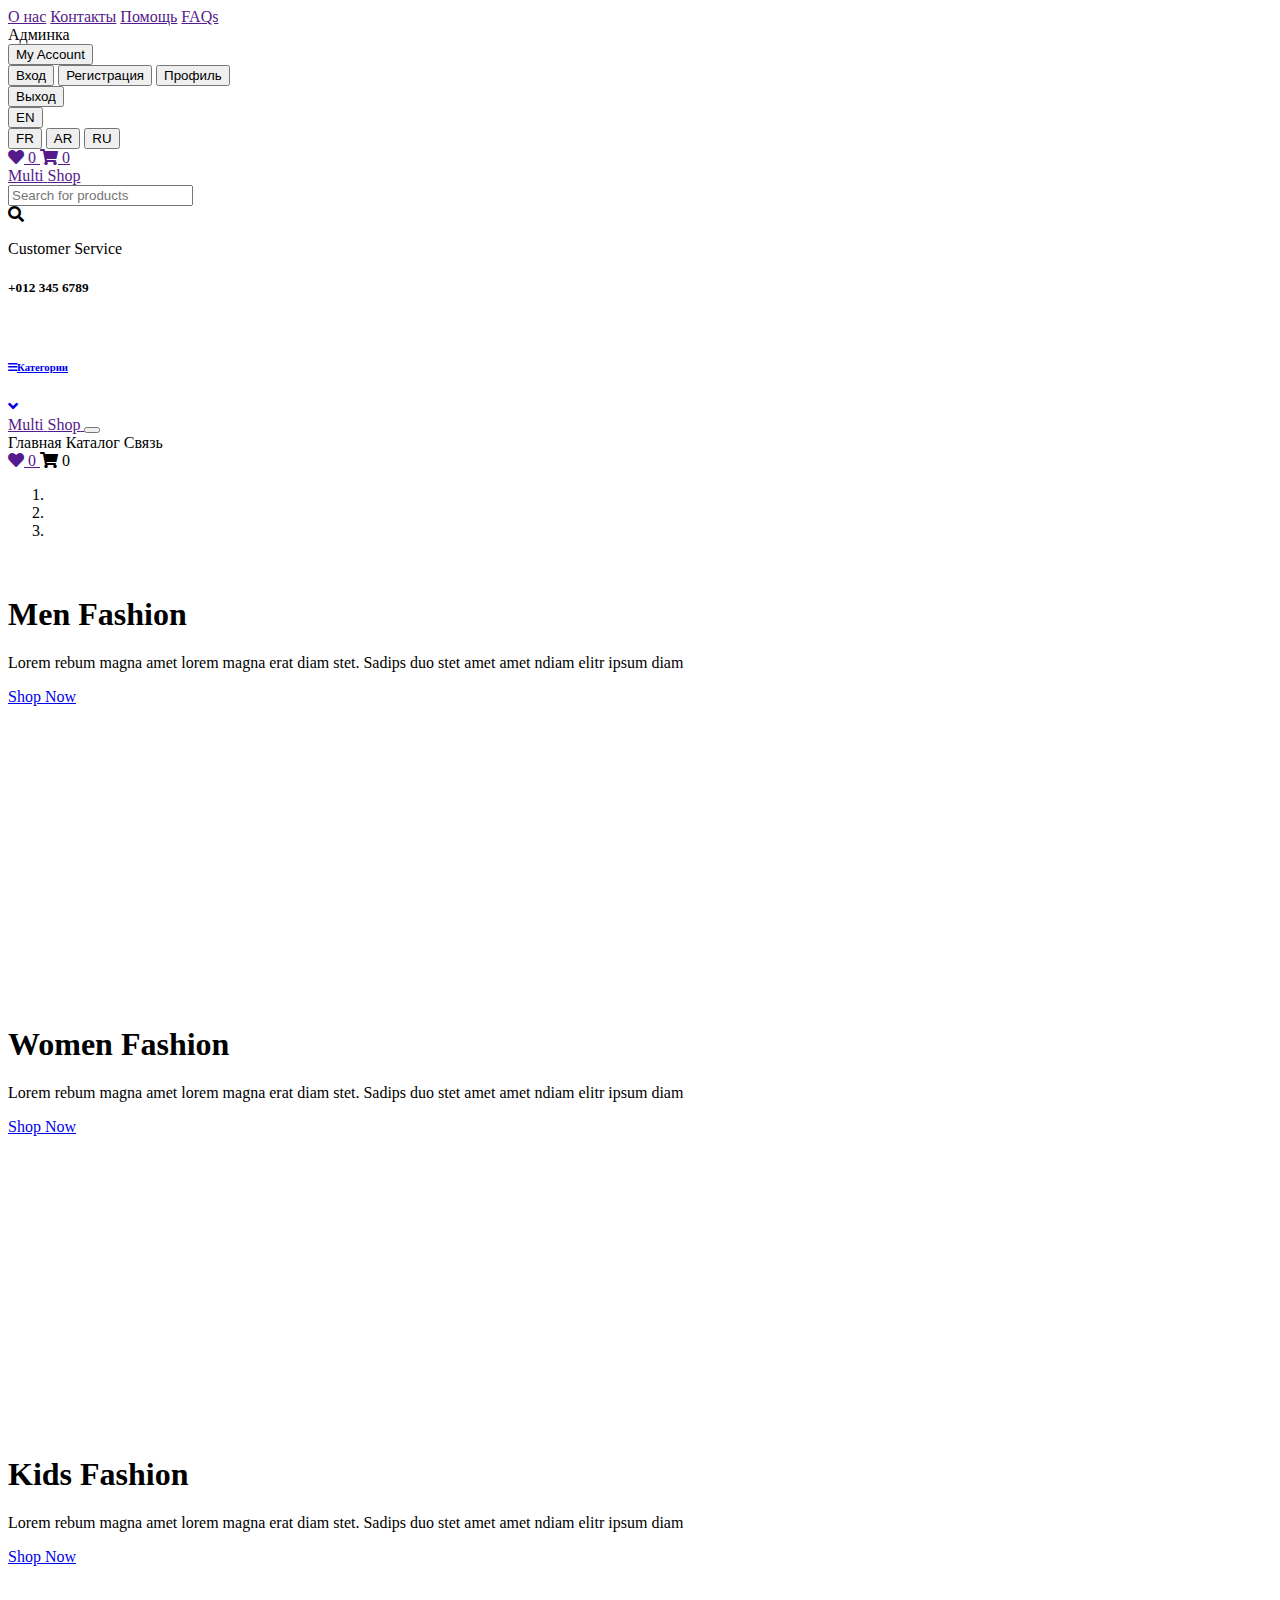
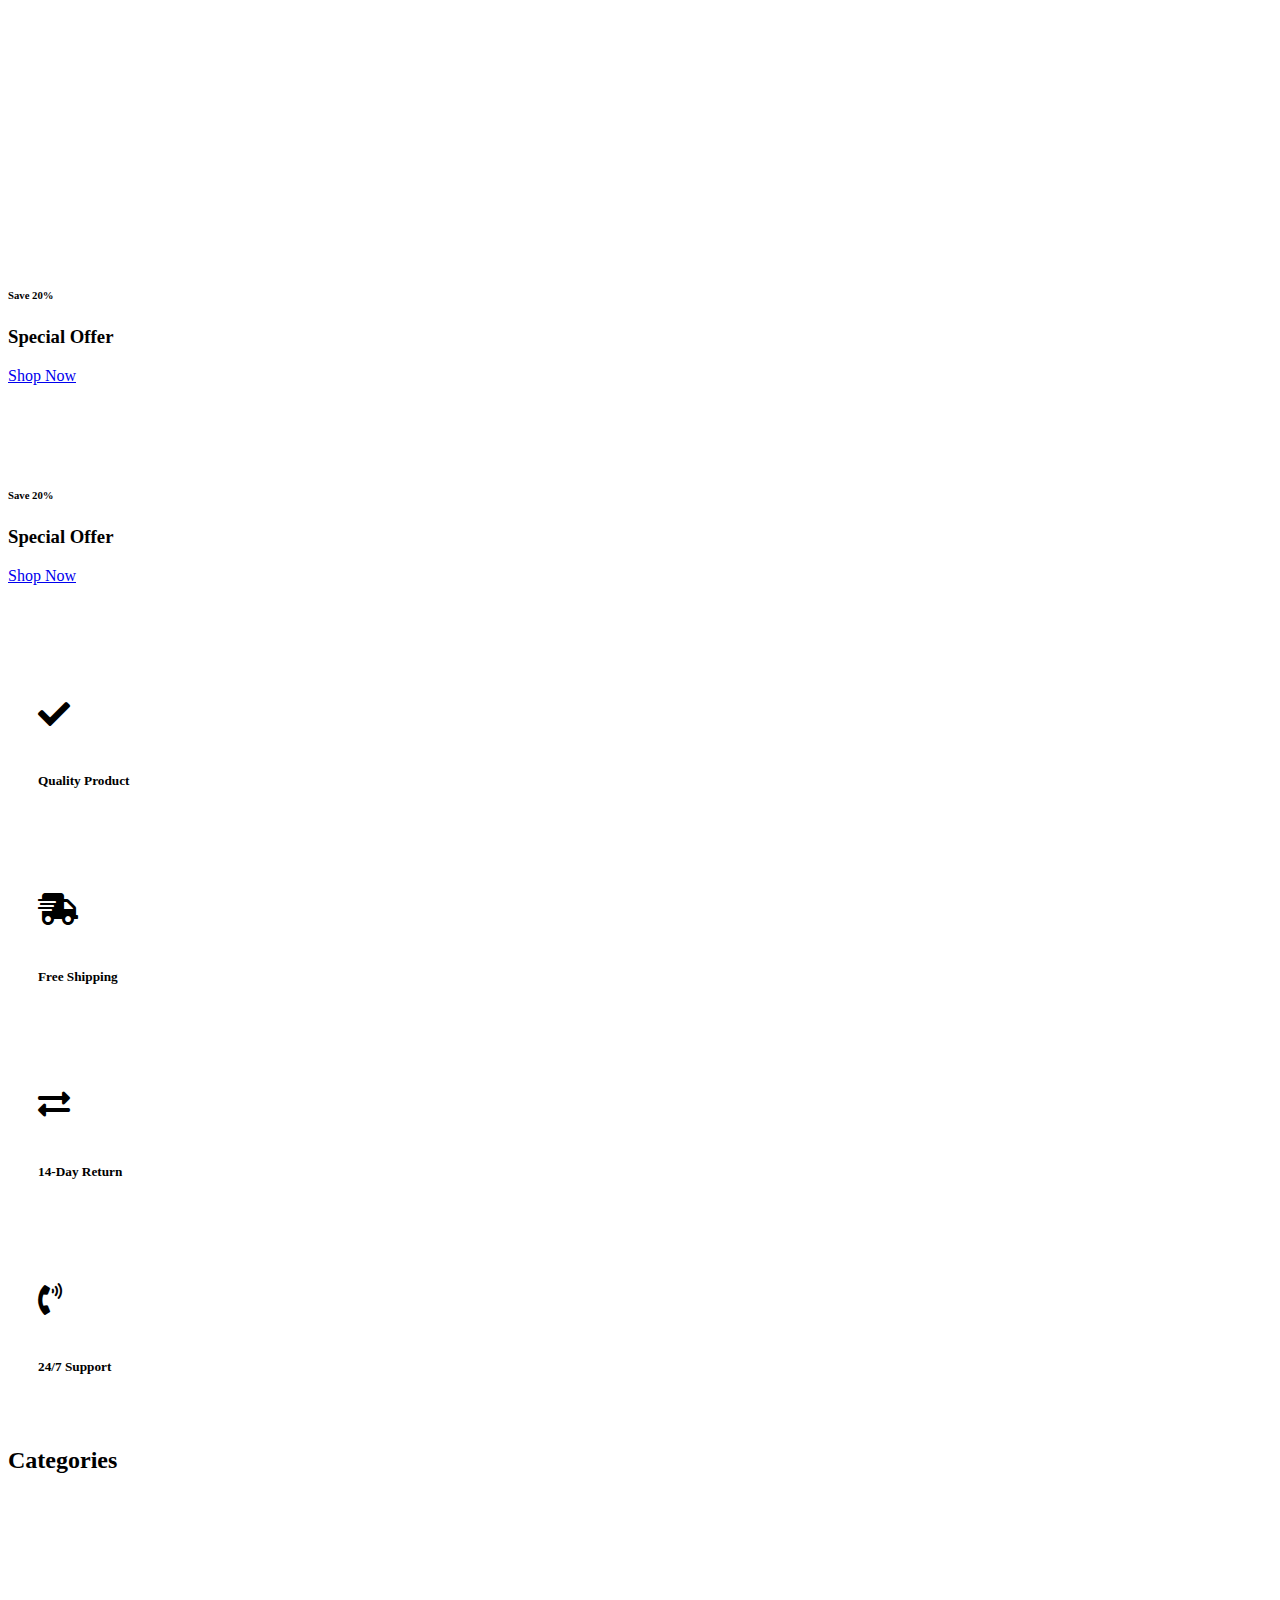
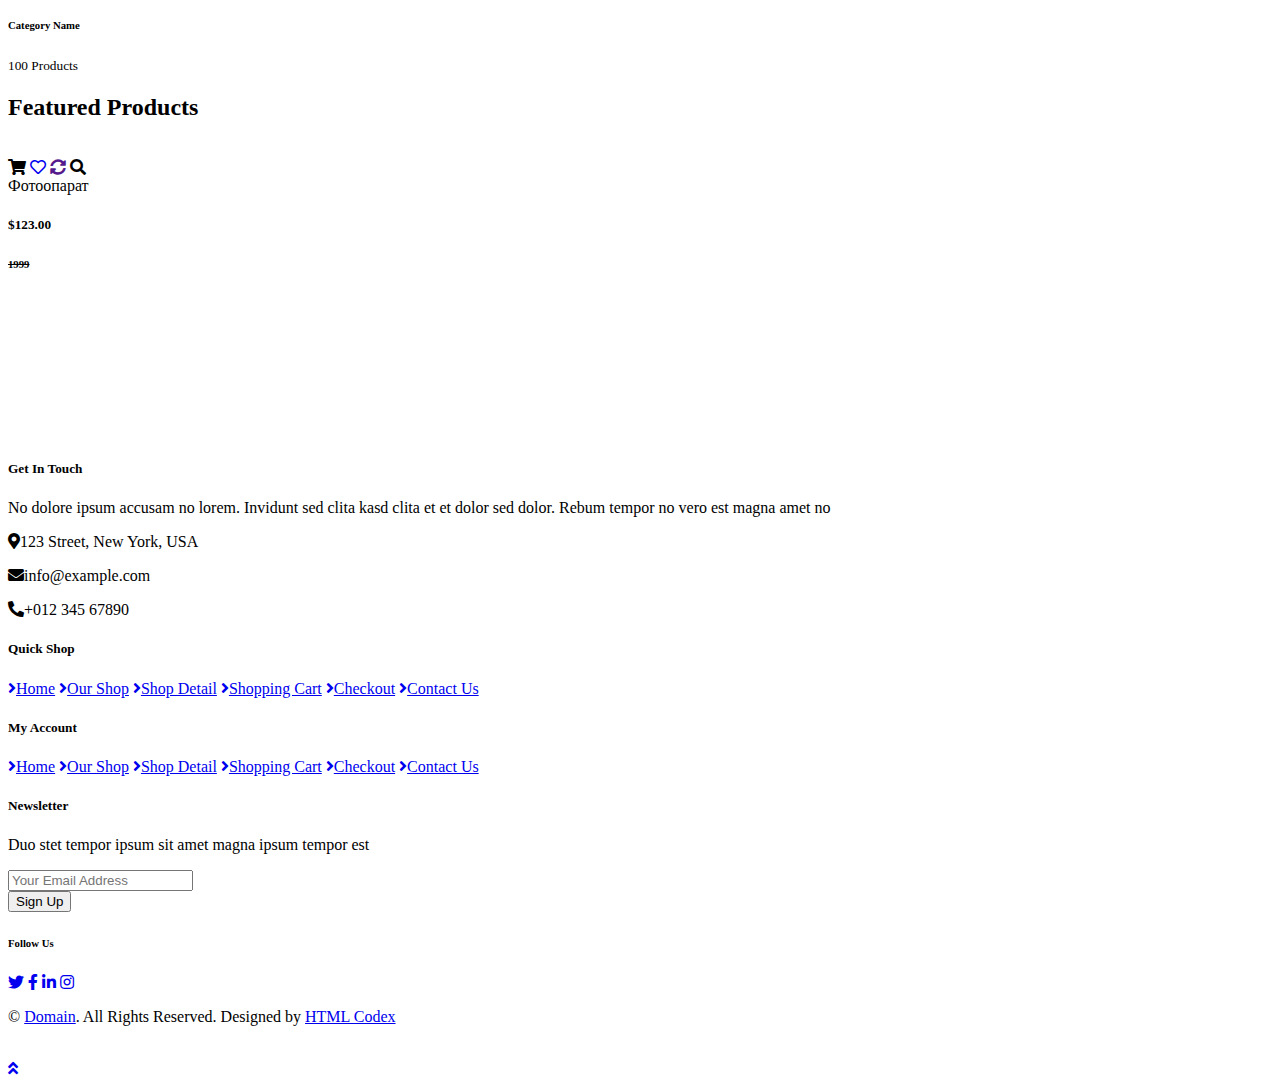
<file: src/main/resources/templates/index.html>
<!DOCTYPE html>
<html xmlns:th="http://www.thymeleaf.org" xmlns:sec="http://www.thymeleaf.org/extras/spring-security">

<head>
    <meta charset="utf-8">
    <title>MultiShop - Онлайн магазин одежды</title>
    <meta content="width=device-width, initial-scale=1.0" name="viewport">
    <meta content="Free HTML Templates" name="keywords">
    <meta content="Free HTML Templates" name="description">

    <!-- Favicon -->
    <link href="img/favicon.ico" rel="icon">

    <!-- Google Web Fonts -->
    <link rel="preconnect" href="https://fonts.gstatic.com">
    <link href="https://fonts.googleapis.com/css2?family=Roboto:wght@400;500;700&display=swap" rel="stylesheet">  

    <!-- Font Awesome -->
    <link href="https://cdnjs.cloudflare.com/ajax/libs/font-awesome/5.10.0/css/all.min.css" rel="stylesheet">

    <!-- Libraries Stylesheet -->
    <link  th:href="@{/lib/animate/animate.min.css}" rel="stylesheet">
    <link  th:href="@{/lib/owlcarousel/assets/owl.carousel.min.css}" rel="stylesheet">

    <!-- Customized Bootstrap Stylesheet -->
    <link th:href="@{/css/style.css}"  rel="stylesheet">
</head>

<body>
    <!-- Topbar Start -->
    <div class="container-fluid">
        <div class="row bg-secondary py-1 px-xl-5">
            <div class="col-lg-6 d-none d-lg-block">
                <div class="d-inline-flex align-items-center h-100" >
                    <a class="text-body mr-3" href="">О нас</a>
                    <a class="text-body mr-3" href="">Контакты</a>
                    <a class="text-body mr-3"   href="">Помощь</a>
                    <a class="text-body mr-3" href="">FAQs</a>
                    <div sec:authorize="hasAuthority('ADMIN')" >
                        <a class="text-body mr-3"  th:href="@{/admin/v1}">Админка</a>
                    </div>


                </div>
            </div>
            <div class="col-lg-6 text-center text-lg-right">
                <div class="d-inline-flex align-items-center">
                    <div class="btn-group">
                        <button type="button" class="btn btn-sm btn-light dropdown-toggle" data-toggle="dropdown">My Account</button>
                        <div class="dropdown-menu dropdown-menu-right">
                            <a th:href="@{/log-in}"><button sec:authorize="isAnonymous()" class="dropdown-item" type="button">Вход</button></a>
                            <a th:href="@{/log-up}"><button sec:authorize="isAnonymous()" class="dropdown-item" type="button">Регистрация</button></a>
                            <a th:href="@{/profile}">
                                <button sec:authorize="isAuthenticated()" class="dropdown-item" type="button">Профиль</button>
                            </a>
                            <form name="logoutForm" th:action="@{/logout}" method="post">
                                <input sec:authorize="isAuthenticated()" class="dropdown-item" type="submit" value="Выход">
                            </form>
                        </div>
                    </div>
                   
                    <div class="btn-group">
                        <button type="button" class="btn btn-sm btn-light dropdown-toggle" data-toggle="dropdown">EN</button>
                        <div class="dropdown-menu dropdown-menu-right">
                            <button class="dropdown-item" type="button">FR</button>
                            <button class="dropdown-item" type="button">AR</button>
                            <button class="dropdown-item" type="button">RU</button>
                        </div>
                    </div>
                </div>
                <div class="d-inline-flex align-items-center d-block d-lg-none">
                    <a href="" class="btn px-0 ml-2">
                        <i class="fas fa-heart text-dark"></i>
                        <span class="badge text-dark border border-dark rounded-circle" style="padding-bottom: 2px;">0</span>
                    </a>
                    <a href="" class="btn px-0 ml-2">
                        <i class="fas fa-shopping-cart text-dark"></i>
                        <span class="badge text-dark border border-dark rounded-circle" style="padding-bottom: 2px;">0</span>
                    </a>
                </div>
            </div>
        </div>
        <div class="row align-items-center bg-light py-3 px-xl-5 d-none d-lg-flex">
            <div class="col-lg-4">
                <a href="" class="text-decoration-none">
                    <span class="h1 text-uppercase text-primary bg-dark px-2">Multi</span>
                    <span class="h1 text-uppercase text-dark bg-primary px-2 ml-n1">Shop</span>
                </a>
            </div>
            <div class="col-lg-4 col-6 text-left">
                    <div class="input-group">
                        <input type="text" class="form-control" placeholder="Search for products" id="search">
                        <div class="input-group-append" id="search-but">
                            <span  class="input-group-text bg-transparent text-primary">
                                <i  class="fa fa-search"></i>
                            </span>
                        </div>
                    </div>
            </div>
            <div class="col-lg-4 col-6 text-right">
                <p class="m-0">Customer Service</p>
                <h5 class="m-0">+012 345 6789</h5>
            </div>
        </div>
    </div>
    <!-- Topbar End -->


    <!-- Navbar Start -->
    <div class="container-fluid bg-dark mb-30">
        <div class="row px-xl-5">
            <div class="col-lg-3 d-none d-lg-block">
                <a class="btn d-flex align-items-center justify-content-between bg-primary w-100" data-toggle="collapse" href="#navbar-vertical" style="height: 65px; padding: 0 30px;">
                    <h6 class="text-dark m-0"><i class="fa fa-bars mr-2"></i>Категории</h6>
                    <i class="fa fa-angle-down text-dark"></i>
                </a>
                <nav class="collapse position-absolute navbar navbar-vertical navbar-light align-items-start p-0 bg-light" id="navbar-vertical" style="width: calc(100% - 30px); z-index: 999;">
                    <div class="navbar-nav w-100" th:each="cat: ${categories}">
                        <a th:href="@{'/category/' + ${cat.id}}" class="nav-item nav-link" th:text="${cat.name}"></a>
                    </div>
                </nav>
            </div>
            <div class="col-lg-9">
                <nav class="navbar navbar-expand-lg bg-dark navbar-dark py-3 py-lg-0 px-0">
                    <a href="" class="text-decoration-none d-block d-lg-none">
                        <span class="h1 text-uppercase text-dark bg-light px-2">Multi</span>
                        <span class="h1 text-uppercase text-light bg-primary px-2 ml-n1">Shop</span>
                    </a>
                    <button type="button" class="navbar-toggler" data-toggle="collapse" data-target="#navbarCollapse">
                        <span class="navbar-toggler-icon"></span>
                    </button>
                    <div class="collapse navbar-collapse justify-content-between" id="navbarCollapse">
                        <div class="navbar-nav mr-auto py-0">
                            <a th:href="@{/}" class="nav-item nav-link active">Главная</a>
                            <a th:href="@{/catalog}" class="nav-item nav-link">Каталог</a>
                        
                            <a th:href="@{/contact}" class="nav-item nav-link">Связь</a>
                        </div>
                        <div class="navbar-nav ml-auto py-0 d-none d-lg-block">
                            <a href="" class="btn px-0">
                                <i class="fas fa-heart text-primary"></i>
                                <span class="badge text-secondary border border-secondary rounded-circle" style="padding-bottom: 2px;">0</span>
                            </a>
                            <a th:href="@{/bucket}" class="btn px-0 ml-3">
                                <i class="fas fa-shopping-cart text-primary"></i>
                                <span class="badge text-secondary border border-secondary rounded-circle" style="padding-bottom: 2px;" th:text="${amount}">0</span>
                            </a>
                        </div>
                    </div>
                </nav>
            </div>
        </div>
    </div>
    <!-- Navbar End -->


    <!-- Carousel Start -->
    <div class="container-fluid mb-3">
        <div class="row px-xl-5">
            <div class="col-lg-8">
                <div id="header-carousel" class="carousel slide carousel-fade mb-30 mb-lg-0" data-ride="carousel">
                    <ol class="carousel-indicators">
                        <li data-target="#header-carousel" data-slide-to="0" class="active"></li>
                        <li data-target="#header-carousel" data-slide-to="1"></li>
                        <li data-target="#header-carousel" data-slide-to="2"></li>
                    </ol>
                    <div class="carousel-inner">
                        <div class="carousel-item position-relative active" style="height: 430px;">
                            <img class="position-absolute w-100 h-100" th:src="@{/img/carousel-1.jpg}" style="object-fit: cover;">
                            <div class="carousel-caption d-flex flex-column align-items-center justify-content-center">
                                <div class="p-3" style="max-width: 700px;">
                                    <h1 class="display-4 text-white mb-3 animate__animated animate__fadeInDown">Men Fashion</h1>
                                    <p class="mx-md-5 px-5 animate__animated animate__bounceIn">Lorem rebum magna amet lorem magna erat diam stet. Sadips duo stet amet amet ndiam elitr ipsum diam</p>
                                    <a class="btn btn-outline-light py-2 px-4 mt-3 animate__animated animate__fadeInUp" href="../../../../../../../Users/Dar/Desktop/online-shop-website-template/shop.html">Shop Now</a>
                                </div>
                            </div>
                        </div>
                        <div class="carousel-item position-relative" style="height: 430px;">
                            <img class="position-absolute w-100 h-100" th:src="@{/img/carousel-2.jpg}" style="object-fit: cover;">
                            <div class="carousel-caption d-flex flex-column align-items-center justify-content-center">
                                <div class="p-3" style="max-width: 700px;">
                                    <h1 class="display-4 text-white mb-3 animate__animated animate__fadeInDown">Women Fashion</h1>
                                    <p class="mx-md-5 px-5 animate__animated animate__bounceIn">Lorem rebum magna amet lorem magna erat diam stet. Sadips duo stet amet amet ndiam elitr ipsum diam</p>
                                    <a class="btn btn-outline-light py-2 px-4 mt-3 animate__animated animate__fadeInUp" href="../../../../../../../Users/Dar/Desktop/online-shop-website-template/shop.html">Shop Now</a>
                                </div>
                            </div>
                        </div>
                        <div class="carousel-item position-relative" style="height: 430px;">
                            <img class="position-absolute w-100 h-100" th:src="@{/img/carousel-3.jpg}" style="object-fit: cover;">
                            <div class="carousel-caption d-flex flex-column align-items-center justify-content-center">
                                <div class="p-3" style="max-width: 700px;">
                                    <h1 class="display-4 text-white mb-3 animate__animated animate__fadeInDown">Kids Fashion</h1>
                                    <p class="mx-md-5 px-5 animate__animated animate__bounceIn">Lorem rebum magna amet lorem magna erat diam stet. Sadips duo stet amet amet ndiam elitr ipsum diam</p>
                                    <a class="btn btn-outline-light py-2 px-4 mt-3 animate__animated animate__fadeInUp" href="../../../../../../../Users/Dar/Desktop/online-shop-website-template/shop.html">Shop Now</a>
                                </div>
                            </div>
                        </div>
                    </div>
                </div>
            </div>
            <div class="col-lg-4">
                <div class="product-offer mb-30" style="height: 200px;">
                    <img class="img-fluid" th:src="@{/img/offer-1.jpg}" alt="">
                    <div class="offer-text">
                        <h6 class="text-white text-uppercase">Save 20%</h6>
                        <h3 class="text-white mb-3">Special Offer</h3>
                        <a href="../../../../../../../Users/Dar/Desktop/online-shop-website-template/shop.html" class="btn btn-primary">Shop Now</a>
                    </div>
                </div>
                <div class="product-offer mb-30" style="height: 200px;">
                    <img class="img-fluid" th:src="@{/img/offer-2.jpg}" alt="">
                    <div class="offer-text">
                        <h6 class="text-white text-uppercase">Save 20%</h6>
                        <h3 class="text-white mb-3">Special Offer</h3>
                        <a href="../../../../../../../Users/Dar/Desktop/online-shop-website-template/shop.html" class="btn btn-primary">Shop Now</a>
                    </div>
                </div>
            </div>
        </div>
    </div>
    <!-- Carousel End -->


    <!-- Featured Start -->
    <div class="container-fluid pt-5">
        <div class="row px-xl-5 pb-3">
            <div class="col-lg-3 col-md-6 col-sm-12 pb-1">
                <div class="d-flex align-items-center bg-light mb-4" style="padding: 30px;">
                    <h1 class="fa fa-check text-primary m-0 mr-3"></h1>
                    <h5 class="font-weight-semi-bold m-0">Quality Product</h5>
                </div>
            </div>
            <div class="col-lg-3 col-md-6 col-sm-12 pb-1">
                <div class="d-flex align-items-center bg-light mb-4" style="padding: 30px;">
                    <h1 class="fa fa-shipping-fast text-primary m-0 mr-2"></h1>
                    <h5 class="font-weight-semi-bold m-0">Free Shipping</h5>
                </div>
            </div>
            <div class="col-lg-3 col-md-6 col-sm-12 pb-1">
                <div class="d-flex align-items-center bg-light mb-4" style="padding: 30px;">
                    <h1 class="fas fa-exchange-alt text-primary m-0 mr-3"></h1>
                    <h5 class="font-weight-semi-bold m-0">14-Day Return</h5>
                </div>
            </div>
            <div class="col-lg-3 col-md-6 col-sm-12 pb-1">
                <div class="d-flex align-items-center bg-light mb-4" style="padding: 30px;">
                    <h1 class="fa fa-phone-volume text-primary m-0 mr-3"></h1>
                    <h5 class="font-weight-semi-bold m-0">24/7 Support</h5>
                </div>
            </div>
        </div>
    </div>
    <!-- Featured End -->


    <!-- Categories Start -->
    <div class="container-fluid pt-5">
        <h2 class="section-title position-relative text-uppercase mx-xl-5 mb-4"><span class="bg-secondary pr-3">Categories</span></h2>
        <div class="row px-xl-5 pb-3">
            <div class="col-lg-3 col-md-4 col-sm-6 pb-1" th:each="cat: ${categories}">
                <a class="text-decoration-none" th:href="@{'/category/' + ${cat.id}}">
                    <div class="cat-item d-flex align-items-center mb-4">
                        <div class="overflow-hidden" style="width: 100px; height: 100px;">
                            <img class="img-fluid" th:src="@{/img/asortiment.png}" alt="">
                        </div>
                        <div class="flex-fill pl-3">
                            <h6 th:text="${cat.name}">Category Name</h6>
                            <small class="text-body">100 Products</small>
                        </div>
                    </div>
                </a>
            </div>
        </div>
    </div>
    <!-- Categories End -->




    <!-- Products Start -->
    <div class="container-fluid pt-5 pb-3">
        <h2 class="section-title position-relative text-uppercase mx-xl-5 mb-4"><span class="bg-secondary pr-3">Featured Products</span></h2>
        <div class="row px-xl-5" >
            <div class="col-lg-3 col-md-4 col-sm-6 pb-1" th:each="product : ${products}">
                <div class="product-item bg-light mb-4">
                    <div class="product-img position-relative overflow-hidden">

                        <img class="img-fluid w-100" th:if="${product.filename != null}" th:src="@{'/img/images-users/' + ${product.filename}}"  alt="">
                        <div class="product-action">
                            <a class="btn btn-outline-dark btn-square" th:href="@{'/' + ${product.id} + '/bucket'}"><i class="fa fa-shopping-cart"></i></a>
                            <a class="btn btn-outline-dark btn-square" href="../../../../../../../Users/Dar/Desktop/online-shop-website-template/cart.html"><i class="far fa-heart"></i></a>
                            <a class="btn btn-outline-dark btn-square" href=""><i class="fa fa-sync-alt"></i></a>
                            <a class="btn btn-outline-dark btn-square" th:href="@{'/details/' + ${product.id}}"><i class="fa fa-search"></i></a>
                        </div>
                    </div>
                    <div class="text-center py-4">
                        <a class="h6 text-decoration-none text-truncate" th:href="@{'/details/' + ${product.id}}" th:text="${product.productName}">Фотоопарат</a>
                        <div class="d-flex align-items-center justify-content-center mt-2">
                            <h5 th:text="${product.price}">$123.00</h5><h6 class="text-muted ml-2"><del>1999</del></h6>
                        </div>
                    </div>
                </div>
            </div>
        </div>
    </div>
    <!-- Offer End -->


    <!-- Vendor Start -->
    <div class="container-fluid py-5">
        <div class="row px-xl-5">
            <div class="col">
                <div class="owl-carousel vendor-carousel">
                    <div class="bg-light p-4">
                        <img th:src="@{/img/vendor-1.jpg}" alt="">
                    </div>
                    <div class="bg-light p-4">
                        <img th:src="@{/img/vendor-2.jpg}" alt="">
                    </div>
                    <div class="bg-light p-4">
                        <img th:src="@{/img/vendor-3.jpg}" alt="">
                    </div>
                    <div class="bg-light p-4">
                        <img th:src="@{/img/vendor-4.jpg}" alt="">
                    </div>
                    <div class="bg-light p-4">
                        <img th:src="@{/img/vendor-5.jpg}" alt="">
                    </div>
                    <div class="bg-light p-4">
                        <img th:src="@{/img/vendor-6.jpg}" alt="">
                    </div>
                    <div class="bg-light p-4">
                        <img th:src="@{/img/vendor-7.jpg}" alt="">
                    </div>
                    <div class="bg-light p-4">
                        <img th:src="@{/img/vendor-8.jpg}" alt="">
                    </div>
                </div>
            </div>
        </div>
    </div>
    <!-- Vendor End -->


    <!-- Footer Start -->
    <div class="container-fluid bg-dark text-secondary mt-5 pt-5">
        <div class="row px-xl-5 pt-5">
            <div class="col-lg-4 col-md-12 mb-5 pr-3 pr-xl-5">
                <h5 class="text-secondary text-uppercase mb-4">Get In Touch</h5>
                <p class="mb-4">No dolore ipsum accusam no lorem. Invidunt sed clita kasd clita et et dolor sed dolor. Rebum tempor no vero est magna amet no</p>
                <p class="mb-2"><i class="fa fa-map-marker-alt text-primary mr-3"></i>123 Street, New York, USA</p>
                <p class="mb-2"><i class="fa fa-envelope text-primary mr-3"></i>info@example.com</p>
                <p class="mb-0"><i class="fa fa-phone-alt text-primary mr-3"></i>+012 345 67890</p>
            </div>
            <div class="col-lg-8 col-md-12">
                <div class="row">
                    <div class="col-md-4 mb-5">
                        <h5 class="text-secondary text-uppercase mb-4">Quick Shop</h5>
                        <div class="d-flex flex-column justify-content-start">
                            <a class="text-secondary mb-2" href="#"><i class="fa fa-angle-right mr-2"></i>Home</a>
                            <a class="text-secondary mb-2" href="#"><i class="fa fa-angle-right mr-2"></i>Our Shop</a>
                            <a class="text-secondary mb-2" href="#"><i class="fa fa-angle-right mr-2"></i>Shop Detail</a>
                            <a class="text-secondary mb-2" href="#"><i class="fa fa-angle-right mr-2"></i>Shopping Cart</a>
                            <a class="text-secondary mb-2" href="#"><i class="fa fa-angle-right mr-2"></i>Checkout</a>
                            <a class="text-secondary" href="#"><i class="fa fa-angle-right mr-2"></i>Contact Us</a>
                        </div>
                    </div>
                    <div class="col-md-4 mb-5">
                        <h5 class="text-secondary text-uppercase mb-4">My Account</h5>
                        <div class="d-flex flex-column justify-content-start">
                            <a class="text-secondary mb-2" href="#"><i class="fa fa-angle-right mr-2"></i>Home</a>
                            <a class="text-secondary mb-2" href="#"><i class="fa fa-angle-right mr-2"></i>Our Shop</a>
                            <a class="text-secondary mb-2" href="#"><i class="fa fa-angle-right mr-2"></i>Shop Detail</a>
                            <a class="text-secondary mb-2" href="#"><i class="fa fa-angle-right mr-2"></i>Shopping Cart</a>
                            <a class="text-secondary mb-2" href="#"><i class="fa fa-angle-right mr-2"></i>Checkout</a>
                            <a class="text-secondary" href="#"><i class="fa fa-angle-right mr-2"></i>Contact Us</a>
                        </div>
                    </div>
                    <div class="col-md-4 mb-5">
                        <h5 class="text-secondary text-uppercase mb-4">Newsletter</h5>
                        <p>Duo stet tempor ipsum sit amet magna ipsum tempor est</p>
                        <form action="">
                            <div class="input-group">
                                <input type="text" class="form-control" placeholder="Your Email Address">
                                <div class="input-group-append">
                                    <button class="btn btn-primary">Sign Up</button>
                                </div>
                            </div>
                        </form>
                        <h6 class="text-secondary text-uppercase mt-4 mb-3">Follow Us</h6>
                        <div class="d-flex">
                            <a class="btn btn-primary btn-square mr-2" href="#"><i class="fab fa-twitter"></i></a>
                            <a class="btn btn-primary btn-square mr-2" href="#"><i class="fab fa-facebook-f"></i></a>
                            <a class="btn btn-primary btn-square mr-2" href="#"><i class="fab fa-linkedin-in"></i></a>
                            <a class="btn btn-primary btn-square" href="#"><i class="fab fa-instagram"></i></a>
                        </div>
                    </div>
                </div>
            </div>
        </div>
        <div class="row border-top mx-xl-5 py-4" style="border-color: rgba(256, 256, 256, .1) !important;">
            <div class="col-md-6 px-xl-0">
                <p class="mb-md-0 text-center text-md-left text-secondary">
                    &copy; <a class="text-primary" href="#">Domain</a>. All Rights Reserved. Designed
                    by
                    <a class="text-primary" href="https://htmlcodex.com">HTML Codex</a>
                </p>
            </div>
            <div class="col-md-6 px-xl-0 text-center text-md-right">
                <img class="img-fluid" th:src="@{/img/payments.png}" alt="">
            </div>
        </div>
    </div>
    <!-- Footer End -->


    <!-- Back to Top -->
    <a href="#" class="btn btn-primary back-to-top"><i class="fa fa-angle-double-up"></i></a>


    <!-- JavaScript Libraries -->
    <script src="https://code.jquery.com/jquery-3.4.1.min.js"></script>
    <script src="https://stackpath.bootstrapcdn.com/bootstrap/4.4.1/js/bootstrap.bundle.min.js"></script>
    <script th:src="@{/lib/easing/easing.min.js}"></script>
    <script th:src="@{/lib/owlcarousel/owl.carousel.min.js}"></script>

    <!-- Contact Javascript File -->
    <script  th:src="@{/mail/jqBootstrapValidation.min.js}"></script>
    <script  th:src="@{/mail/contact.js}"></script>

    <!-- Template Javascript -->
    <script  th:src="@{/js/main.js}"></script>
</body>

</html>
</file>
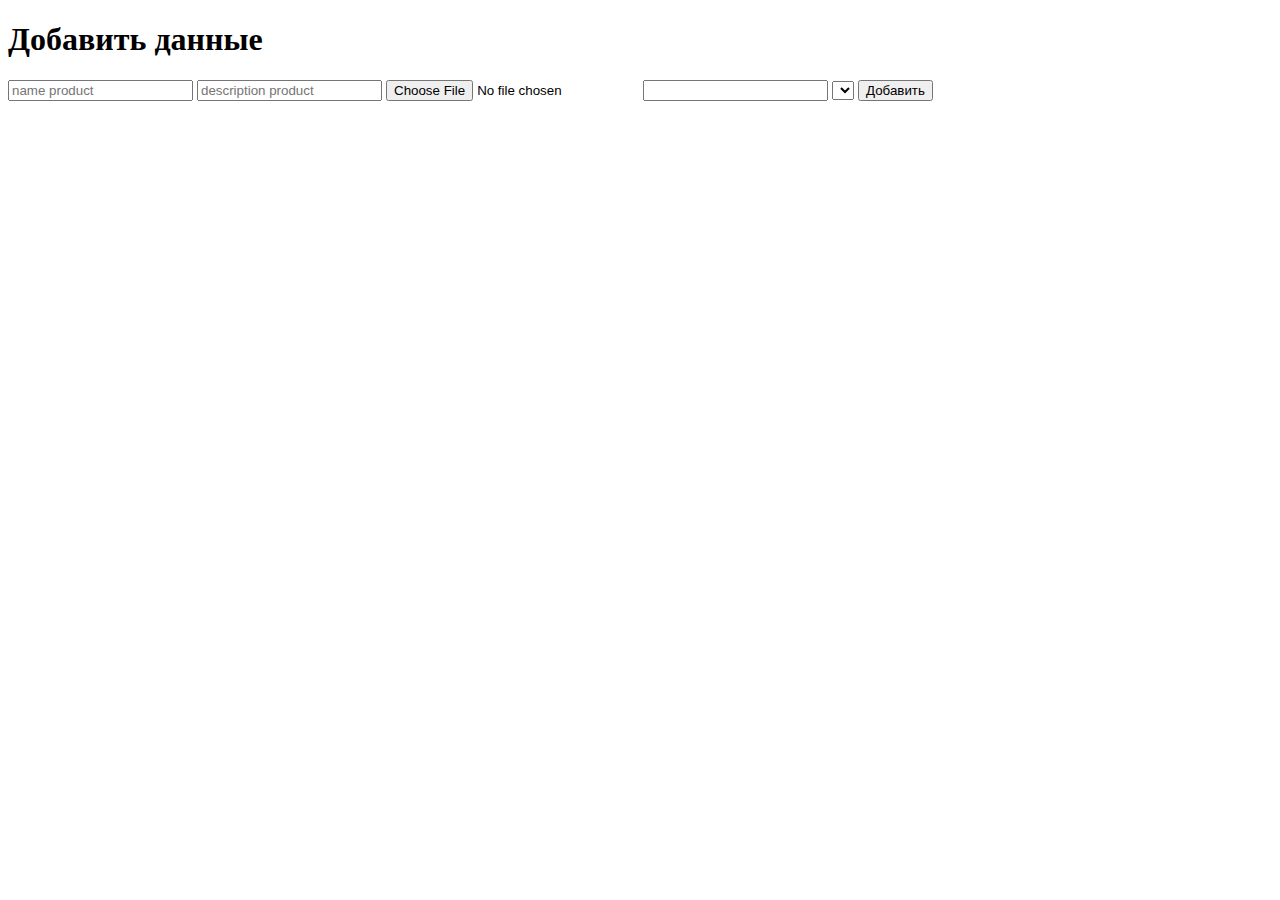
<file: src/main/resources/templates/admin-add-product.html>
<!doctype html>
<html xmlns:th="http://www.thymeleaf.org" xmlns:sec="http://www.thymeleaf.org/extras/spring-security">
<head>
    <meta charset="UTF-8">
    <meta name="viewport"
          content="width=device-width, user-scalable=no, initial-scale=1.0, maximum-scale=1.0, minimum-scale=1.0">
    <meta http-equiv="X-UA-Compatible" content="ie=edge">
    <title>Add Product</title>
</head>
<body>
    <div class="add">
        <form method="post"  action="#" th:action="@{/admin/save-student}" th:object="${product}" enctype="multipart/form-data">
            <h1>Добавить данные</h1>

            <div>
                <input type="text" th:field="*{productName}" placeholder="name product">
                <input type="text" th:field="*{description}" placeholder="description product">
                <input type="file" name="file">
                <input type="number" th:field="*{price}">
<!--                <input type="number" th:field="*{categoryId}">-->
                <select th:field="*{categories}">
                    <option th:each="cat: ${categories}" th:value="${cat.id}" th:text="${cat.name}"></option>
                </select>

                <input type="submit" value="Добавить">
            </div>
        </form>
    </div>
</body>
</html>
</file>
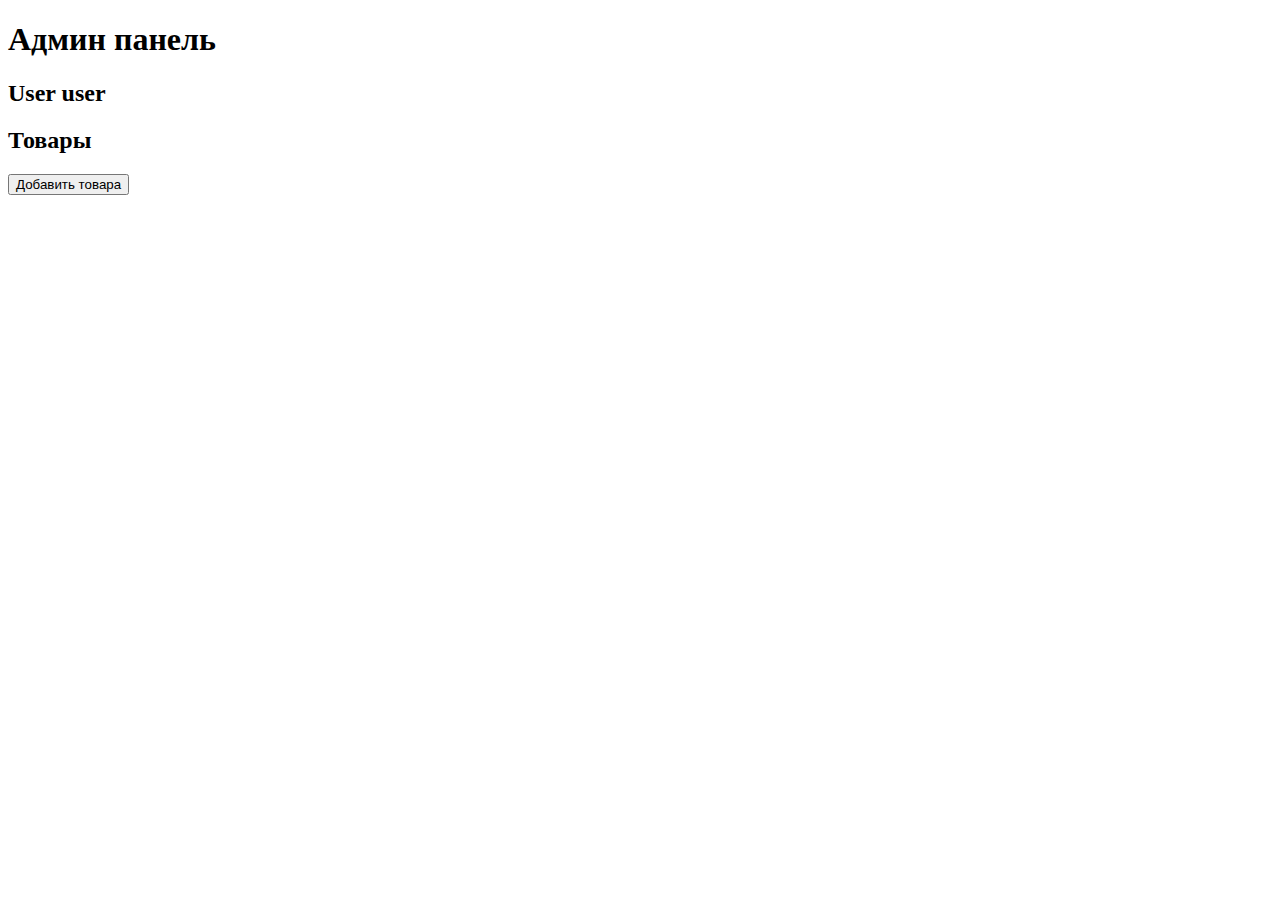
<file: src/main/resources/templates/admin.html>
<!doctype html>
<html xmlns:th="http://www.thymeleaf.org" xmlns:sec="http://www.thymeleaf.org/extras/spring-security">
<head>
    <meta charset="UTF-8">
    <meta name="viewport"
          content="width=device-width, user-scalable=no, initial-scale=1.0, maximum-scale=1.0, minimum-scale=1.0">
    <meta http-equiv="X-UA-Compatible" content="ie=edge">
    <title>Admin panel</title>
</head>
<body>
    <h1>Админ панель</h1>
    <h2>User user</h2>

    <h2>Товары</h2>


    <div class="catalog">
        <a th:href="@{/admin/v1/add-product}">
            <button>Добавить товара</button>
        </a>
    </div>
</body>
</html>
</file>
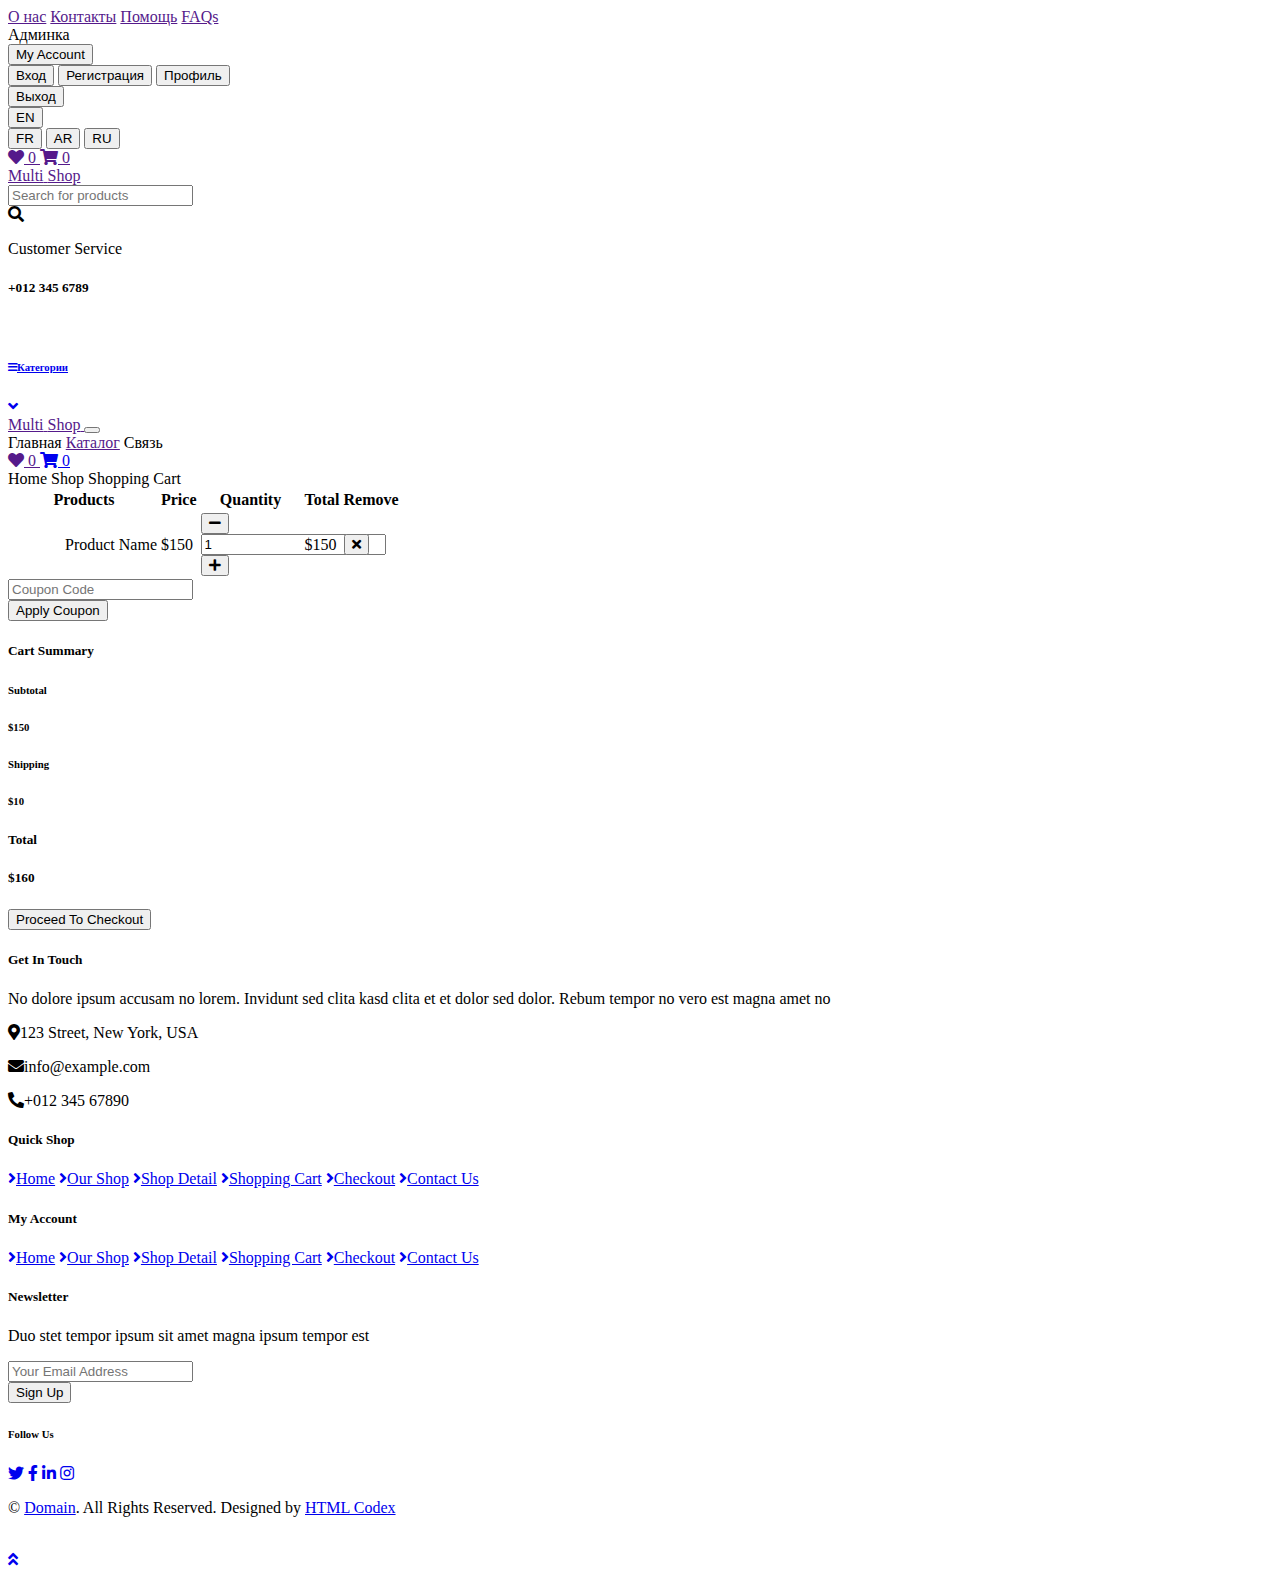
<file: src/main/resources/templates/cart.html>
<!DOCTYPE html>
<html xmlns:th="http://www.thymeleaf.org" xmlns:sec="http://www.thymeleaf.org/extras/spring-security">

<head>
    <meta charset="utf-8">
    <title>MultiShop - Online Shop Website Template</title>
    <meta content="width=device-width, initial-scale=1.0" name="viewport">
    <meta content="Free HTML Templates" name="keywords">
    <meta content="Free HTML Templates" name="description">

    <!-- Favicon -->
    <link href="img/favicon.ico" rel="icon">

    <!-- Google Web Fonts -->
    <link rel="preconnect" href="https://fonts.gstatic.com">
    <link href="https://fonts.googleapis.com/css2?family=Roboto:wght@400;500;700&display=swap" rel="stylesheet">

    <!-- Font Awesome -->
    <link href="https://cdnjs.cloudflare.com/ajax/libs/font-awesome/5.10.0/css/all.min.css" rel="stylesheet">

    <!-- Libraries Stylesheet -->
    <link  th:href="@{/lib/animate/animate.min.css}" rel="stylesheet">
    <link  th:href="@{/lib/owlcarousel/assets/owl.carousel.min.css}" rel="stylesheet">

    <!-- Customized Bootstrap Stylesheet -->
    <link th:href="@{/css/style.css}"  rel="stylesheet">
</head>

<body>
<!-- Topbar Start -->
<div class="container-fluid">
    <div class="row bg-secondary py-1 px-xl-5">
        <div class="col-lg-6 d-none d-lg-block">
            <div class="d-inline-flex align-items-center h-100" >
                <a class="text-body mr-3" href="">О нас</a>
                <a class="text-body mr-3" href="">Контакты</a>
                <a class="text-body mr-3"   href="">Помощь</a>
                <a class="text-body mr-3" href="">FAQs</a>
                <div sec:authorize="hasAuthority('ADMIN')" >
                    <a class="text-body mr-3"  th:href="@{/admin/v1}">Админка</a>
                </div>


            </div>
        </div>
        <div class="col-lg-6 text-center text-lg-right">
            <div class="d-inline-flex align-items-center">
                <div class="btn-group">
                    <button type="button" class="btn btn-sm btn-light dropdown-toggle" data-toggle="dropdown">My Account</button>
                    <div class="dropdown-menu dropdown-menu-right">
                        <a th:href="@{/log-in}"><button sec:authorize="isAnonymous()" class="dropdown-item" type="button">Вход</button></a>
                        <a th:href="@{/log-up}"><button sec:authorize="isAnonymous()" class="dropdown-item" type="button">Регистрация</button></a>
                        <a th:href="@{/profile}">
                            <button sec:authorize="isAuthenticated()" class="dropdown-item" type="button">Профиль</button>
                        </a>
                        <form name="logoutForm" th:action="@{/logout}" method="post">
                            <input sec:authorize="isAuthenticated()" class="dropdown-item" type="submit" value="Выход">
                        </form>
                    </div>
                </div>

                <div class="btn-group">
                    <button type="button" class="btn btn-sm btn-light dropdown-toggle" data-toggle="dropdown">EN</button>
                    <div class="dropdown-menu dropdown-menu-right">
                        <button class="dropdown-item" type="button">FR</button>
                        <button class="dropdown-item" type="button">AR</button>
                        <button class="dropdown-item" type="button">RU</button>
                    </div>
                </div>
            </div>
            <div class="d-inline-flex align-items-center d-block d-lg-none">
                <a href="" class="btn px-0 ml-2">
                    <i class="fas fa-heart text-dark"></i>
                    <span class="badge text-dark border border-dark rounded-circle" style="padding-bottom: 2px;">0</span>
                </a>
                <a href="" class="btn px-0 ml-2">
                    <i class="fas fa-shopping-cart text-dark"></i>
                    <span class="badge text-dark border border-dark rounded-circle" style="padding-bottom: 2px;">0</span>
                </a>
            </div>
        </div>
    </div>
    <div class="row align-items-center bg-light py-3 px-xl-5 d-none d-lg-flex">
        <div class="col-lg-4">
            <a href="" class="text-decoration-none">
                <span class="h1 text-uppercase text-primary bg-dark px-2">Multi</span>
                <span class="h1 text-uppercase text-dark bg-primary px-2 ml-n1">Shop</span>
            </a>
        </div>
        <div class="col-lg-4 col-6 text-left">
            <div class="input-group">
                <input type="text" class="form-control" placeholder="Search for products" id="search">
                <div class="input-group-append" id="search-but">
                            <span  class="input-group-text bg-transparent text-primary">
                                <i  class="fa fa-search"></i>
                            </span>
                </div>
            </div>
        </div>
        <div class="col-lg-4 col-6 text-right">
            <p class="m-0">Customer Service</p>
            <h5 class="m-0">+012 345 6789</h5>
        </div>
    </div>
</div>
<!-- Topbar End -->


<!-- Navbar Start -->
<div class="container-fluid bg-dark mb-30">
    <div class="row px-xl-5">
        <div class="col-lg-3 d-none d-lg-block">
            <a class="btn d-flex align-items-center justify-content-between bg-primary w-100" data-toggle="collapse" href="#navbar-vertical" style="height: 65px; padding: 0 30px;">
                <h6 class="text-dark m-0"><i class="fa fa-bars mr-2"></i>Категории</h6>
                <i class="fa fa-angle-down text-dark"></i>
            </a>
            <nav class="collapse position-absolute navbar navbar-vertical navbar-light align-items-start p-0 bg-light" id="navbar-vertical" style="width: calc(100% - 30px); z-index: 999;">
                <div class="navbar-nav w-100" th:each="cat: ${categories}">
                    <a th:href="@{'/category/' + ${cat.id}}" class="nav-item nav-link" th:text="${cat.name}"></a>
                </div>
            </nav>
        </div>
        <div class="col-lg-9">
            <nav class="navbar navbar-expand-lg bg-dark navbar-dark py-3 py-lg-0 px-0">
                <a href="" class="text-decoration-none d-block d-lg-none">
                    <span class="h1 text-uppercase text-dark bg-light px-2">Multi</span>
                    <span class="h1 text-uppercase text-light bg-primary px-2 ml-n1">Shop</span>
                </a>
                <button type="button" class="navbar-toggler" data-toggle="collapse" data-target="#navbarCollapse">
                    <span class="navbar-toggler-icon"></span>
                </button>
                <div class="collapse navbar-collapse justify-content-between" id="navbarCollapse">
                    <div class="navbar-nav mr-auto py-0">
                        <a th:href="@{/}" class="nav-item nav-link active">Главная</a>
                        <a href="" class="nav-item nav-link">Каталог</a>

                        <a th:href="@{/contact}" class="nav-item nav-link">Связь</a>
                    </div>
                    <div class="navbar-nav ml-auto py-0 d-none d-lg-block">
                        <a href="" class="btn px-0">
                            <i class="fas fa-heart text-primary"></i>
                            <span class="badge text-secondary border border-secondary rounded-circle" style="padding-bottom: 2px;">0</span>
                        </a>
                        <a href="../../../../../../../Users/Dar/Desktop/online-shop-website-template/cart.html" class="btn px-0 ml-3">
                            <i class="fas fa-shopping-cart text-primary"></i>
                            <span class="badge text-secondary border border-secondary rounded-circle" style="padding-bottom: 2px;">0</span>
                        </a>
                    </div>
                </div>
            </nav>
        </div>
    </div>
</div>
<!-- Navbar End -->



<!-- Breadcrumb Start -->
<div class="container-fluid">
    <div class="row px-xl-5">
        <div class="col-12">
            <nav class="breadcrumb bg-light mb-30">
                <a class="breadcrumb-item text-dark" th:href="@{/}">Home</a>
                <a th:href="@{/shop}" class="breadcrumb-item text-dark">Shop</a>
                <span class="breadcrumb-item active">Shopping Cart</span>
            </nav>
        </div>
    </div>
</div>
<!-- Breadcrumb End -->


<!-- Cart Start -->
<div class="container-fluid">
    <div class="row px-xl-5">
        <div class="col-lg-8 table-responsive mb-5">
            <table class="table table-light table-borderless table-hover text-center mb-0">
                <thead class="thead-dark">
                <tr>
                    <th>Products</th>
                    <th>Price</th>
                    <th>Quantity</th>
                    <th>Total</th>
                    <th>Remove</th>
                </tr>
                </thead>
                <tbody class="align-middle">
                <tr th:each="detail : ${bucket.bucketDetails}">
                    <td class="align-middle" th:text="${detail.productName}"><img th:src="@{'/img/images-users/' + ${detail.filename}}" alt="" style="width: 50px;"> Product Name</td>
                    <td class="align-middle" th:text="${detail.price}">$150</td>
                    <td class="align-middle">
                        <div class="input-group quantity mx-auto" style="width: 100px;">
                            <div class="input-group-btn">
                                <button class="btn btn-sm btn-primary btn-minus" >
                                    <i class="fa fa-minus"></i>
                                </button>
                            </div>
                            <input type="text" class="form-control form-control-sm bg-secondary border-0 text-center" value="1">
                            <div class="input-group-btn">
                                <button class="btn btn-sm btn-primary btn-plus">
                                    <i class="fa fa-plus"></i>
                                </button>
                            </div>
                        </div>
                    </td>
                    <td class="align-middle" th:text="${detail.price}">$150</td>
                    <td class="align-middle"><a th:href="@{'/bucket/' + ${detail.productId}}"><button class="btn btn-sm btn-danger"><i class="fa fa-times"></i></button></a></td>
                </tr>
                </tbody>
            </table>
        </div>
        <div class="col-lg-4">
            <form class="mb-30" action="">
                <div class="input-group">
                    <input type="text" class="form-control border-0 p-4" placeholder="Coupon Code">
                    <div class="input-group-append">
                        <button class="btn btn-primary">Apply Coupon</button>
                    </div>
                </div>
            </form>
            <h5 class="section-title position-relative text-uppercase mb-3"><span class="bg-secondary pr-3">Cart Summary</span></h5>
            <div class="bg-light p-30 mb-5">
                <div class="border-bottom pb-2">
                    <div class="d-flex justify-content-between mb-3">
                        <h6>Subtotal</h6>
                        <h6>$150</h6>
                    </div>
                    <div class="d-flex justify-content-between">
                        <h6 class="font-weight-medium">Shipping</h6>
                        <h6 class="font-weight-medium">$10</h6>
                    </div>
                </div>
                <div class="pt-2">
                    <div class="d-flex justify-content-between mt-2">
                        <h5>Total</h5>
                        <h5>$160</h5>
                    </div>
                    <a href="checkout.html"><button class="btn btn-block btn-primary font-weight-bold my-3 py-3">Proceed To Checkout</button></a>
                </div>
            </div>
        </div>
    </div>
</div>
<!-- Cart End -->


<!-- Footer Start -->
<div class="container-fluid bg-dark text-secondary mt-5 pt-5">
    <div class="row px-xl-5 pt-5">
        <div class="col-lg-4 col-md-12 mb-5 pr-3 pr-xl-5">
            <h5 class="text-secondary text-uppercase mb-4">Get In Touch</h5>
            <p class="mb-4">No dolore ipsum accusam no lorem. Invidunt sed clita kasd clita et et dolor sed dolor. Rebum tempor no vero est magna amet no</p>
            <p class="mb-2"><i class="fa fa-map-marker-alt text-primary mr-3"></i>123 Street, New York, USA</p>
            <p class="mb-2"><i class="fa fa-envelope text-primary mr-3"></i>info@example.com</p>
            <p class="mb-0"><i class="fa fa-phone-alt text-primary mr-3"></i>+012 345 67890</p>
        </div>
        <div class="col-lg-8 col-md-12">
            <div class="row">
                <div class="col-md-4 mb-5">
                    <h5 class="text-secondary text-uppercase mb-4">Quick Shop</h5>
                    <div class="d-flex flex-column justify-content-start">
                        <a class="text-secondary mb-2" href="#"><i class="fa fa-angle-right mr-2"></i>Home</a>
                        <a class="text-secondary mb-2" href="#"><i class="fa fa-angle-right mr-2"></i>Our Shop</a>
                        <a class="text-secondary mb-2" href="#"><i class="fa fa-angle-right mr-2"></i>Shop Detail</a>
                        <a class="text-secondary mb-2" href="#"><i class="fa fa-angle-right mr-2"></i>Shopping Cart</a>
                        <a class="text-secondary mb-2" href="#"><i class="fa fa-angle-right mr-2"></i>Checkout</a>
                        <a class="text-secondary" href="#"><i class="fa fa-angle-right mr-2"></i>Contact Us</a>
                    </div>
                </div>
                <div class="col-md-4 mb-5">
                    <h5 class="text-secondary text-uppercase mb-4">My Account</h5>
                    <div class="d-flex flex-column justify-content-start">
                        <a class="text-secondary mb-2" href="#"><i class="fa fa-angle-right mr-2"></i>Home</a>
                        <a class="text-secondary mb-2" href="#"><i class="fa fa-angle-right mr-2"></i>Our Shop</a>
                        <a class="text-secondary mb-2" href="#"><i class="fa fa-angle-right mr-2"></i>Shop Detail</a>
                        <a class="text-secondary mb-2" href="#"><i class="fa fa-angle-right mr-2"></i>Shopping Cart</a>
                        <a class="text-secondary mb-2" href="#"><i class="fa fa-angle-right mr-2"></i>Checkout</a>
                        <a class="text-secondary" href="#"><i class="fa fa-angle-right mr-2"></i>Contact Us</a>
                    </div>
                </div>
                <div class="col-md-4 mb-5">
                    <h5 class="text-secondary text-uppercase mb-4">Newsletter</h5>
                    <p>Duo stet tempor ipsum sit amet magna ipsum tempor est</p>
                    <form action="">
                        <div class="input-group">
                            <input type="text" class="form-control" placeholder="Your Email Address">
                            <div class="input-group-append">
                                <button class="btn btn-primary">Sign Up</button>
                            </div>
                        </div>
                    </form>
                    <h6 class="text-secondary text-uppercase mt-4 mb-3">Follow Us</h6>
                    <div class="d-flex">
                        <a class="btn btn-primary btn-square mr-2" href="#"><i class="fab fa-twitter"></i></a>
                        <a class="btn btn-primary btn-square mr-2" href="#"><i class="fab fa-facebook-f"></i></a>
                        <a class="btn btn-primary btn-square mr-2" href="#"><i class="fab fa-linkedin-in"></i></a>
                        <a class="btn btn-primary btn-square" href="#"><i class="fab fa-instagram"></i></a>
                    </div>
                </div>
            </div>
        </div>
    </div>
    <div class="row border-top mx-xl-5 py-4" style="border-color: rgba(256, 256, 256, .1) !important;">
        <div class="col-md-6 px-xl-0">
            <p class="mb-md-0 text-center text-md-left text-secondary">
                &copy; <a class="text-primary" href="#">Domain</a>. All Rights Reserved. Designed
                by
                <a class="text-primary" href="https://htmlcodex.com">HTML Codex</a>
            </p>
        </div>
        <div class="col-md-6 px-xl-0 text-center text-md-right">
            <img class="img-fluid" th:src="@{/img/payments.png}" alt="">
        </div>
    </div>
</div>
<!-- Footer End -->


<!-- Back to Top -->
<a href="#" class="btn btn-primary back-to-top"><i class="fa fa-angle-double-up"></i></a>


<!-- JavaScript Libraries -->
<script src="https://code.jquery.com/jquery-3.4.1.min.js"></script>
<script src="https://stackpath.bootstrapcdn.com/bootstrap/4.4.1/js/bootstrap.bundle.min.js"></script>
<script th:src="@{/lib/easing/easing.min.js}"></script>
<script th:src="@{/lib/owlcarousel/owl.carousel.min.js}"></script>

<!-- Contact Javascript File -->
<script  th:src="@{/mail/jqBootstrapValidation.min.js}"></script>
<script  th:src="@{/mail/contact.js}"></script>

<!-- Template Javascript -->
<script  th:src="@{/js/main.js}"></script>
<script  th:src="@{/js/cart.js}"></script>
</body>

</html>
</file>
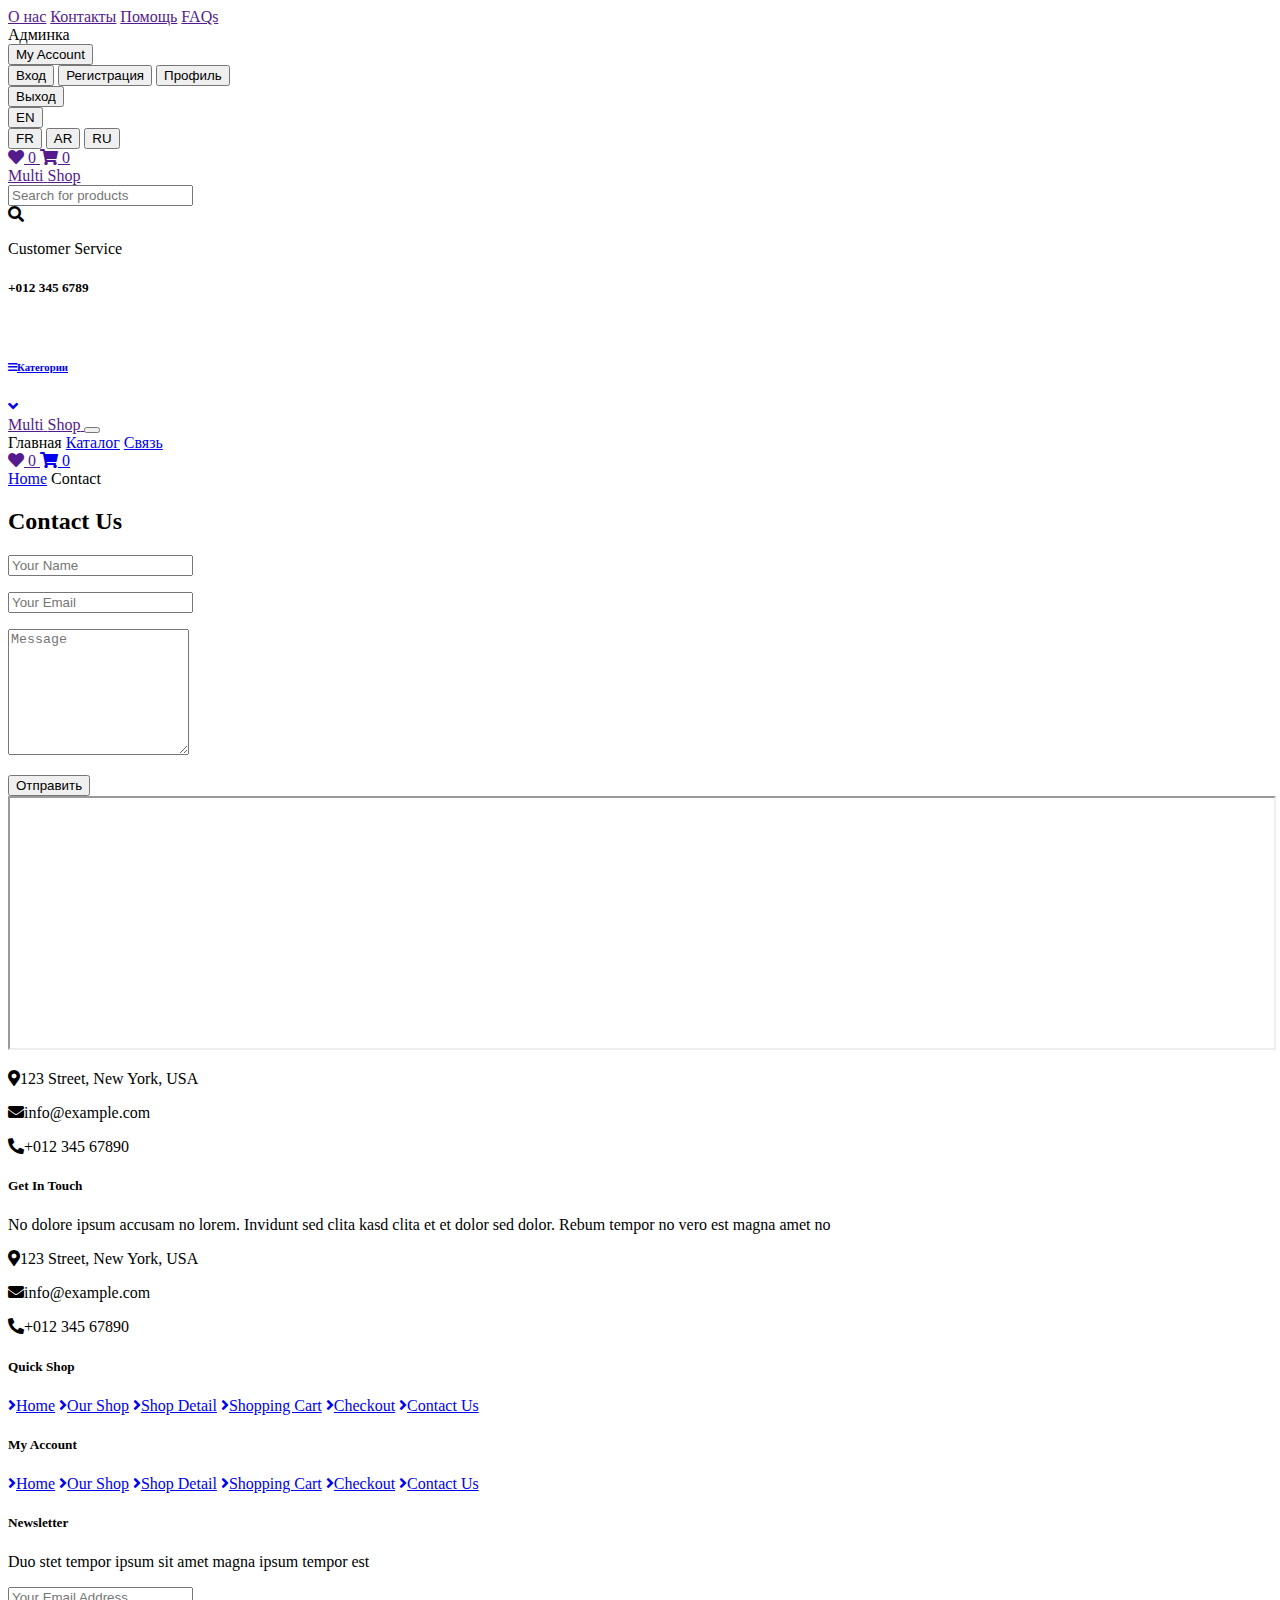
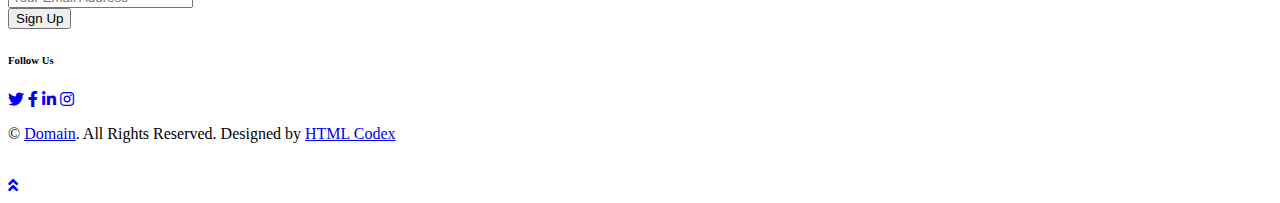
<file: src/main/resources/templates/contact.html>
<!DOCTYPE html>
<html xmlns:th="http://www.thymeleaf.org" xmlns:sec="http://www.thymeleaf.org/extras/spring-security">

<head>
    <meta charset="utf-8">
    <title>MultiShop - Online Shop Website Template</title>
    <meta content="width=device-width, initial-scale=1.0" name="viewport">
    <meta content="Free HTML Templates" name="keywords">
    <meta content="Free HTML Templates" name="description">

    <!-- Favicon -->
    <link href="img/favicon.ico" rel="icon">

    <!-- Google Web Fonts -->
    <link rel="preconnect" href="https://fonts.gstatic.com">
    <link href="https://fonts.googleapis.com/css2?family=Roboto:wght@400;500;700&display=swap" rel="stylesheet">

    <!-- Font Awesome -->
    <link href="https://cdnjs.cloudflare.com/ajax/libs/font-awesome/5.10.0/css/all.min.css" rel="stylesheet">

    <!-- Libraries Stylesheet -->
    <link  th:href="@{/lib/animate/animate.min.css}" rel="stylesheet">
    <link  th:href="@{/lib/owlcarousel/assets/owl.carousel.min.css}" rel="stylesheet">

    <!-- Customized Bootstrap Stylesheet -->
    <link th:href="@{/css/style.css}"  rel="stylesheet">
</head>

<body>
<div class="container-fluid">
    <div class="row bg-secondary py-1 px-xl-5">
        <div class="col-lg-6 d-none d-lg-block">
            <div class="d-inline-flex align-items-center h-100" >
                <a class="text-body mr-3" href="">О нас</a>
                <a class="text-body mr-3" href="">Контакты</a>
                <a class="text-body mr-3"   href="">Помощь</a>
                <a class="text-body mr-3" href="">FAQs</a>
                <div sec:authorize="hasAuthority('ADMIN')" >
                    <a class="text-body mr-3"  th:href="@{/admin/v1}">Админка</a>
                </div>


            </div>
        </div>
        <div class="col-lg-6 text-center text-lg-right">
            <div class="d-inline-flex align-items-center">
                <div class="btn-group">
                    <button type="button" class="btn btn-sm btn-light dropdown-toggle" data-toggle="dropdown">My Account</button>
                    <div class="dropdown-menu dropdown-menu-right">
                        <a th:href="@{/log-in}"><button sec:authorize="isAnonymous()" class="dropdown-item" type="button">Вход</button></a>
                        <a th:href="@{/log-up}"><button sec:authorize="isAnonymous()" class="dropdown-item" type="button">Регистрация</button></a>
                        <a th:href="@{/profile}">
                            <button sec:authorize="isAuthenticated()" class="dropdown-item" type="button">Профиль</button>
                        </a>
                        <form name="logoutForm" th:action="@{/logout}" method="post">
                            <input sec:authorize="isAuthenticated()" class="dropdown-item" type="submit" value="Выход">
                        </form>
                    </div>
                </div>

                <div class="btn-group">
                    <button type="button" class="btn btn-sm btn-light dropdown-toggle" data-toggle="dropdown">EN</button>
                    <div class="dropdown-menu dropdown-menu-right">
                        <button class="dropdown-item" type="button">FR</button>
                        <button class="dropdown-item" type="button">AR</button>
                        <button class="dropdown-item" type="button">RU</button>
                    </div>
                </div>
            </div>
            <div class="d-inline-flex align-items-center d-block d-lg-none">
                <a href="" class="btn px-0 ml-2">
                    <i class="fas fa-heart text-dark"></i>
                    <span class="badge text-dark border border-dark rounded-circle" style="padding-bottom: 2px;">0</span>
                </a>
                <a href="" class="btn px-0 ml-2">
                    <i class="fas fa-shopping-cart text-dark"></i>
                    <span class="badge text-dark border border-dark rounded-circle" style="padding-bottom: 2px;">0</span>
                </a>
            </div>
        </div>
    </div>
    <div class="row align-items-center bg-light py-3 px-xl-5 d-none d-lg-flex">
        <div class="col-lg-4">
            <a href="" class="text-decoration-none">
                <span class="h1 text-uppercase text-primary bg-dark px-2">Multi</span>
                <span class="h1 text-uppercase text-dark bg-primary px-2 ml-n1">Shop</span>
            </a>
        </div>
        <div class="col-lg-4 col-6 text-left">
            <div class="input-group">
                <input type="text" class="form-control" placeholder="Search for products" id="search">
                <div class="input-group-append" id="search-but">
                            <span  class="input-group-text bg-transparent text-primary">
                                <i  class="fa fa-search"></i>
                            </span>
                </div>
            </div>
        </div>
        <div class="col-lg-4 col-6 text-right">
            <p class="m-0">Customer Service</p>
            <h5 class="m-0">+012 345 6789</h5>
        </div>
    </div>
</div>
<!-- Topbar End -->


<!-- Navbar Start -->
<div class="container-fluid bg-dark mb-30">
    <div class="row px-xl-5">
        <div class="col-lg-3 d-none d-lg-block">
            <a class="btn d-flex align-items-center justify-content-between bg-primary w-100" data-toggle="collapse" href="#navbar-vertical" style="height: 65px; padding: 0 30px;">
                <h6 class="text-dark m-0"><i class="fa fa-bars mr-2"></i>Категории</h6>
                <i class="fa fa-angle-down text-dark"></i>
            </a>
            <nav class="collapse position-absolute navbar navbar-vertical navbar-light align-items-start p-0 bg-light" id="navbar-vertical" style="width: calc(100% - 30px); z-index: 999;">
                <div class="navbar-nav w-100" th:each="cat: ${categories}">
                    <a th:href="@{'/category/' + ${cat.id}}" class="nav-item nav-link" th:text="${cat.name}"></a>
                </div>
            </nav>
        </div>
        <div class="col-lg-9">
            <nav class="navbar navbar-expand-lg bg-dark navbar-dark py-3 py-lg-0 px-0">
                <a href="" class="text-decoration-none d-block d-lg-none">
                    <span class="h1 text-uppercase text-dark bg-light px-2">Multi</span>
                    <span class="h1 text-uppercase text-light bg-primary px-2 ml-n1">Shop</span>
                </a>
                <button type="button" class="navbar-toggler" data-toggle="collapse" data-target="#navbarCollapse">
                    <span class="navbar-toggler-icon"></span>
                </button>
                <div class="collapse navbar-collapse justify-content-between" id="navbarCollapse">
                    <div class="navbar-nav mr-auto py-0">
                        <a th:href="@{/}" class="nav-item nav-link active">Главная</a>
                        <a href="../../../../../../../Users/Dar/Desktop/online-shop-website-template/shop.html" class="nav-item nav-link">Каталог</a>

                        <a href="../../../../../../../Users/Dar/Desktop/online-shop-website-template/contact.html" class="nav-item nav-link">Связь</a>
                    </div>
                    <div class="navbar-nav ml-auto py-0 d-none d-lg-block">
                        <a href="" class="btn px-0">
                            <i class="fas fa-heart text-primary"></i>
                            <span class="badge text-secondary border border-secondary rounded-circle" style="padding-bottom: 2px;">0</span>
                        </a>
                        <a href="../../../../../../../Users/Dar/Desktop/online-shop-website-template/cart.html" class="btn px-0 ml-3">
                            <i class="fas fa-shopping-cart text-primary"></i>
                            <span class="badge text-secondary border border-secondary rounded-circle" style="padding-bottom: 2px;">0</span>
                        </a>
                    </div>
                </div>
            </nav>
        </div>
    </div>
</div>
<!-- Navbar End -->


    <!-- Breadcrumb Start -->
    <div class="container-fluid">
        <div class="row px-xl-5">
            <div class="col-12">
                <nav class="breadcrumb bg-light mb-30">
                    <a class="breadcrumb-item text-dark" href="#">Home</a>
                    <span class="breadcrumb-item active">Contact</span>
                </nav>
            </div>
        </div>
    </div>
    <!-- Breadcrumb End -->


    <!-- Contact Start -->
    <div class="container-fluid">
        <h2 class="section-title position-relative text-uppercase mx-xl-5 mb-4"><span class="bg-secondary pr-3">Contact Us</span></h2>
        <div class="row px-xl-5">
            <div class="col-lg-7 mb-5">
                <div class="contact-form bg-light p-30">
                    <div id="success"></div>
                    <form action="#" th:action="@{/contact-use}" method="post">
                        <div class="control-group">
                            <input type="text" class="form-control" id="name" name="name" placeholder="Your Name"
                                required="required" data-validation-required-message="Please enter your name" />
                            <p class="help-block text-danger"></p>
                        </div>
                        <div class="control-group">
                            <input type="email" class="form-control" id="email" name="email" placeholder="Your Email"
                                required="required" data-validation-required-message="Please enter your email" />
                            <p class="help-block text-danger"></p>
                        </div>
                        <div class="control-group">
                            <textarea class="form-control" rows="8" id="message" name="message" placeholder="Message"
                                required="required"
                                data-validation-required-message="Please enter your message"></textarea>
                            <p class="help-block text-danger"></p>
                        </div>
                        <div>
                            <button class="btn btn-primary py-2 px-4" type="submit">Отправить</button>
                        </div>
                    </form>
                </div>
            </div>
            <div class="col-lg-5 mb-5">
                <div class="bg-light p-30 mb-30">
                    <iframe style="width: 100%; height: 250px;"
                    src="https://www.google.com/maps/embed?pb=!1m18!1m12!1m3!1d3001156.4288297426!2d-78.01371936852176!3d42.72876761954724!2m3!1f0!2f0!3f0!3m2!1i1024!2i768!4f13.1!3m3!1m2!1s0x4ccc4bf0f123a5a9%3A0xddcfc6c1de189567!2sNew%20York%2C%20USA!5e0!3m2!1sen!2sbd!4v1603794290143!5m2!1sen!2sbd"
                     ></iframe>
                </div>
                <div class="bg-light p-30 mb-3">
                    <p class="mb-2"><i class="fa fa-map-marker-alt text-primary mr-3"></i>123 Street, New York, USA</p>
                    <p class="mb-2"><i class="fa fa-envelope text-primary mr-3"></i>info@example.com</p>
                    <p class="mb-2"><i class="fa fa-phone-alt text-primary mr-3"></i>+012 345 67890</p>
                </div>
            </div>
        </div>
    </div>
    <!-- Contact End -->


    <!-- Footer Start -->
    <div class="container-fluid bg-dark text-secondary mt-5 pt-5">
        <div class="row px-xl-5 pt-5">
            <div class="col-lg-4 col-md-12 mb-5 pr-3 pr-xl-5">
                <h5 class="text-secondary text-uppercase mb-4">Get In Touch</h5>
                <p class="mb-4">No dolore ipsum accusam no lorem. Invidunt sed clita kasd clita et et dolor sed dolor. Rebum tempor no vero est magna amet no</p>
                <p class="mb-2"><i class="fa fa-map-marker-alt text-primary mr-3"></i>123 Street, New York, USA</p>
                <p class="mb-2"><i class="fa fa-envelope text-primary mr-3"></i>info@example.com</p>
                <p class="mb-0"><i class="fa fa-phone-alt text-primary mr-3"></i>+012 345 67890</p>
            </div>
            <div class="col-lg-8 col-md-12">
                <div class="row">
                    <div class="col-md-4 mb-5">
                        <h5 class="text-secondary text-uppercase mb-4">Quick Shop</h5>
                        <div class="d-flex flex-column justify-content-start">
                            <a class="text-secondary mb-2" href="#"><i class="fa fa-angle-right mr-2"></i>Home</a>
                            <a class="text-secondary mb-2" href="#"><i class="fa fa-angle-right mr-2"></i>Our Shop</a>
                            <a class="text-secondary mb-2" href="#"><i class="fa fa-angle-right mr-2"></i>Shop Detail</a>
                            <a class="text-secondary mb-2" href="#"><i class="fa fa-angle-right mr-2"></i>Shopping Cart</a>
                            <a class="text-secondary mb-2" href="#"><i class="fa fa-angle-right mr-2"></i>Checkout</a>
                            <a class="text-secondary" href="#"><i class="fa fa-angle-right mr-2"></i>Contact Us</a>
                        </div>
                    </div>
                    <div class="col-md-4 mb-5">
                        <h5 class="text-secondary text-uppercase mb-4">My Account</h5>
                        <div class="d-flex flex-column justify-content-start">
                            <a class="text-secondary mb-2" href="#"><i class="fa fa-angle-right mr-2"></i>Home</a>
                            <a class="text-secondary mb-2" href="#"><i class="fa fa-angle-right mr-2"></i>Our Shop</a>
                            <a class="text-secondary mb-2" href="#"><i class="fa fa-angle-right mr-2"></i>Shop Detail</a>
                            <a class="text-secondary mb-2" href="#"><i class="fa fa-angle-right mr-2"></i>Shopping Cart</a>
                            <a class="text-secondary mb-2" href="#"><i class="fa fa-angle-right mr-2"></i>Checkout</a>
                            <a class="text-secondary" href="#"><i class="fa fa-angle-right mr-2"></i>Contact Us</a>
                        </div>
                    </div>
                    <div class="col-md-4 mb-5">
                        <h5 class="text-secondary text-uppercase mb-4">Newsletter</h5>
                        <p>Duo stet tempor ipsum sit amet magna ipsum tempor est</p>
                        <form action="">
                            <div class="input-group">
                                <input type="text" class="form-control" placeholder="Your Email Address">
                                <div class="input-group-append">
                                    <button class="btn btn-primary">Sign Up</button>
                                </div>
                            </div>
                        </form>
                        <h6 class="text-secondary text-uppercase mt-4 mb-3">Follow Us</h6>
                        <div class="d-flex">
                            <a class="btn btn-primary btn-square mr-2" href="#"><i class="fab fa-twitter"></i></a>
                            <a class="btn btn-primary btn-square mr-2" href="#"><i class="fab fa-facebook-f"></i></a>
                            <a class="btn btn-primary btn-square mr-2" href="#"><i class="fab fa-linkedin-in"></i></a>
                            <a class="btn btn-primary btn-square" href="#"><i class="fab fa-instagram"></i></a>
                        </div>
                    </div>
                </div>
            </div>
        </div>
        <div class="row border-top mx-xl-5 py-4" style="border-color: rgba(256, 256, 256, .1) !important;">
            <div class="col-md-6 px-xl-0">
                <p class="mb-md-0 text-center text-md-left text-secondary">
                    &copy; <a class="text-primary" href="#">Domain</a>. All Rights Reserved. Designed
                    by
                    <a class="text-primary" href="https://htmlcodex.com">HTML Codex</a>
                </p>
            </div>
            <div class="col-md-6 px-xl-0 text-center text-md-right">
                <img class="img-fluid" th:src="@{/img/payments.png}" alt="">
            </div>
        </div>
    </div>
    <!-- Footer End -->


    <!-- Back to Top -->
    <a href="#" class="btn btn-primary back-to-top"><i class="fa fa-angle-double-up"></i></a>


    <!-- JavaScript Libraries -->
    <script src="https://code.jquery.com/jquery-3.4.1.min.js"></script>
    <script src="https://stackpath.bootstrapcdn.com/bootstrap/4.4.1/js/bootstrap.bundle.min.js"></script>
    <script th:src="@{/lib/easing/easing.min.js}"></script>
    <script th:src="@{/lib/owlcarousel/owl.carousel.min.js}"></script>

    <!-- Contact Javascript File -->
    <script  th:src="@{/mail/jqBootstrapValidation.min.js}"></script>
    <script  th:src="@{/mail/contact.js}"></script>

    <!-- Template Javascript -->
    <script  th:src="@{/js/main.js}"></script>
</body>

</html>
</file>
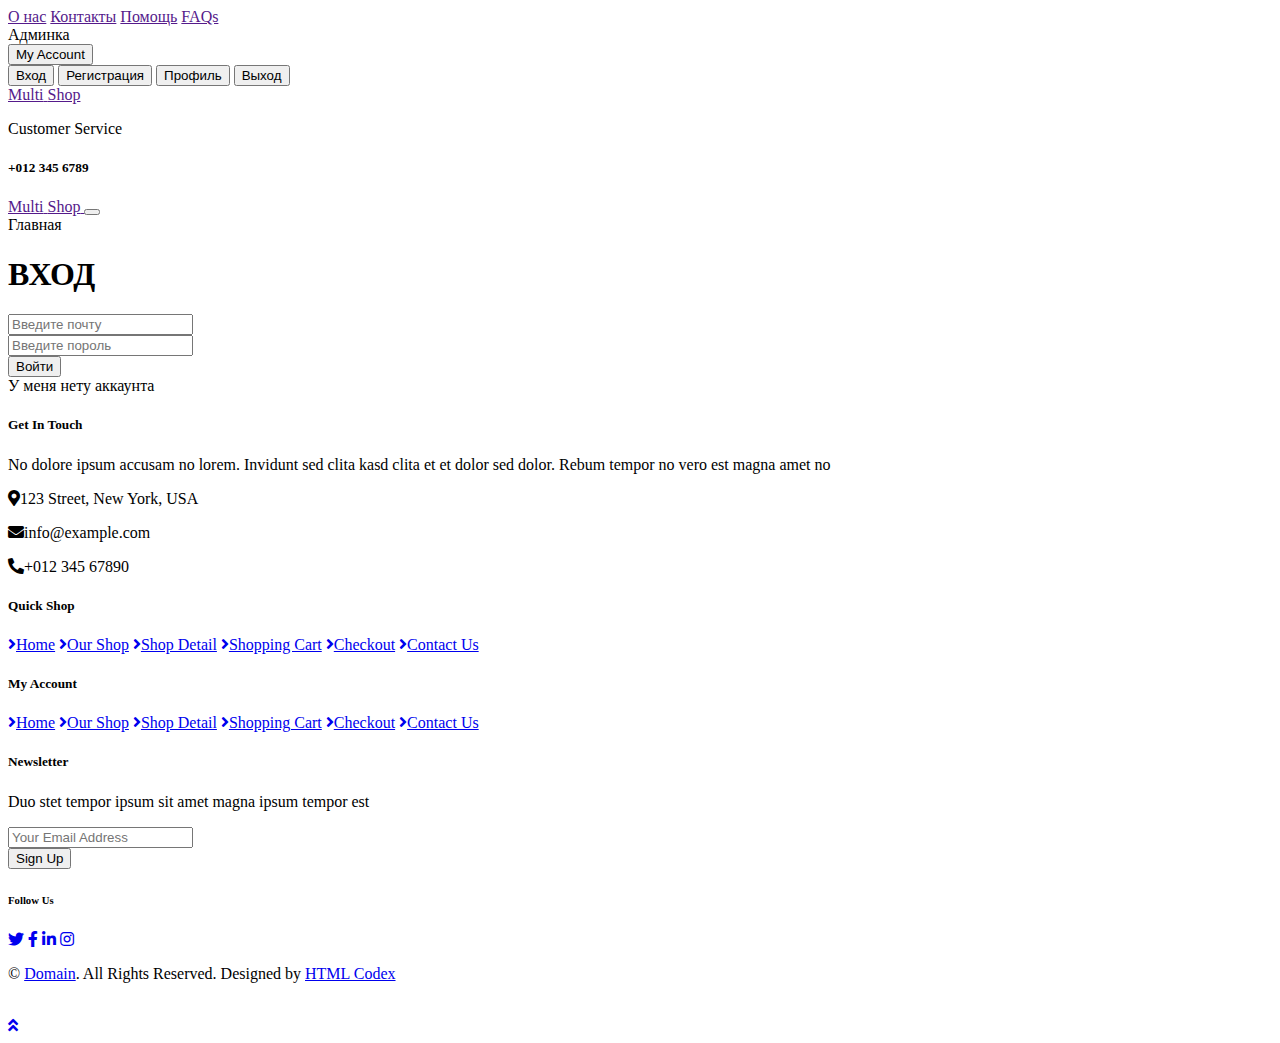
<file: src/main/resources/templates/login.html>
<!DOCTYPE html>
<html xmlns:th="http://www.thymeleaf.org" xmlns:sec="http://www.thymeleaf.org/extras/spring-security">

<head>
    <meta charset="utf-8">
    <title>MultiShop - Онлайн магазин одежды</title>
    <meta content="width=device-width, initial-scale=1.0" name="viewport">
    <meta content="Free HTML Templates" name="keywords">
    <meta content="Free HTML Templates" name="description">

    <!-- Favicon -->
    <link href="img/favicon.ico" rel="icon">

    <!-- Google Web Fonts -->
    <link rel="preconnect" href="https://fonts.gstatic.com">
    <link href="https://fonts.googleapis.com/css2?family=Roboto:wght@400;500;700&display=swap" rel="stylesheet">

    <!-- Font Awesome -->
    <link href="https://cdnjs.cloudflare.com/ajax/libs/font-awesome/5.10.0/css/all.min.css" rel="stylesheet">

    <!-- Libraries Stylesheet -->
    <link  th:href="@{/lib/animate/animate.min.css}" rel="stylesheet">
    <link  th:href="@{/lib/owlcarousel/assets/owl.carousel.min.css}" rel="stylesheet">

    <!-- Customized Bootstrap Stylesheet -->
    <link th:href="@{/css/style.css}"  rel="stylesheet">
    <link rel="stylesheet" th:href="@{/css/form(yello).css}">
</head>

<body>
<!-- Topbar Start -->
<div class="container-fluid">
    <div class="row bg-secondary py-1 px-xl-5">
        <div class="col-lg-6 d-none d-lg-block">
            <div class="d-inline-flex align-items-center h-100" >
                <a class="text-body mr-3" href="">О нас</a>
                <a class="text-body mr-3" href="">Контакты</a>
                <a class="text-body mr-3"   href="">Помощь</a>
                <a class="text-body mr-3" href="">FAQs</a>
                <div sec:authorize="hasAuthority('ADMIN')" >
                    <a class="text-body mr-3"  th:href="@{/admin/v1}">Админка</a>
                </div>


            </div>
        </div>
        <div class="col-lg-6 text-center text-lg-right">
            <div class="d-inline-flex align-items-center">
                <div class="btn-group">
                    <button type="button" class="btn btn-sm btn-light dropdown-toggle" data-toggle="dropdown">My Account</button>
                    <div class="dropdown-menu dropdown-menu-right">
                        <a th:href="@{/log-in}"><button sec:authorize="isAnonymous()" class="dropdown-item" type="button">Вход</button></a>
                        <a th:href="@{/log-up}"><button sec:authorize="isAnonymous()" class="dropdown-item" type="button">Регистрация</button></a>
                        <a th:href="@{'/profile'}">
                            <button sec:authorize="isAuthenticated()" class="dropdown-item" type="button">Профиль</button>
                        </a>
                        <a href="">
                            <button sec:authorize="isAuthenticated()" class="dropdown-item" type="button">Выход</button>
                        </a>

                    </div>
                </div>
            </div>
        </div>
    </div>
    <div class="row align-items-center bg-light py-3 px-xl-5 d-none d-lg-flex">
        <div class="col-lg-4">
            <a href="" class="text-decoration-none">
                <span class="h1 text-uppercase text-primary bg-dark px-2">Multi</span>
                <span class="h1 text-uppercase text-dark bg-primary px-2 ml-n1">Shop</span>
            </a>
        </div>
        <div class="col-lg-4 col-6 text-left">
        </div>
        <div class="col-lg-4 col-6 text-right">
            <p class="m-0">Customer Service</p>
            <h5 class="m-0">+012 345 6789</h5>
        </div>
    </div>
</div>
<!-- Topbar End -->


<!-- Navbar Start -->
<div class="container-fluid bg-dark mb-30">
    <div class="row px-xl-5">
        <div class="col-lg-9">
            <nav class="navbar navbar-expand-lg bg-dark navbar-dark py-3 py-lg-0 px-0">
                <a href="" class="text-decoration-none d-block d-lg-none">
                    <span class="h1 text-uppercase text-dark bg-light px-2">Multi</span>
                    <span class="h1 text-uppercase text-light bg-primary px-2 ml-n1">Shop</span>
                </a>
                <button type="button" class="navbar-toggler" data-toggle="collapse" data-target="#navbarCollapse">
                    <span class="navbar-toggler-icon"></span>
                </button>
                <div class="collapse navbar-collapse justify-content-between" id="navbarCollapse">
                    <div class="navbar-nav mr-auto py-0">
                        <a th:href="@{/}" class="nav-item nav-link active">Главная</a>
                    </div>
                </div>
            </nav>
        </div>
    </div>
</div>
<!-- Navbar End -->



<div>
    <div class="refister-form" style="">

        <h1 style="">ВХОД</h1>

        <form action="#" th:action="@{/sign-in}" th:method="post">
            <div class="form-fileds">

                <div class="filed">
                    <input type="text" placeholder="Введите почту" id="username" name="username">
                </div>

                <div class="filed">
                    <input type="password" placeholder="Введите пороль" id="password" name="password">
                </div>
            </div>

            <div class="form-buttons">
                <input type="submit" class="button" value="Войти">
            </div>
        </form>

        <a th:href="@{'/sign-up'}" style="">У меня нету аккаунта</a>
    </div>
</div>


<!-- Footer Start -->
<div class="container-fluid bg-dark text-secondary mt-5 pt-5">
    <div class="row px-xl-5 pt-5">
        <div class="col-lg-4 col-md-12 mb-5 pr-3 pr-xl-5">
            <h5 class="text-secondary text-uppercase mb-4">Get In Touch</h5>
            <p class="mb-4">No dolore ipsum accusam no lorem. Invidunt sed clita kasd clita et et dolor sed dolor. Rebum tempor no vero est magna amet no</p>
            <p class="mb-2"><i class="fa fa-map-marker-alt text-primary mr-3"></i>123 Street, New York, USA</p>
            <p class="mb-2"><i class="fa fa-envelope text-primary mr-3"></i>info@example.com</p>
            <p class="mb-0"><i class="fa fa-phone-alt text-primary mr-3"></i>+012 345 67890</p>
        </div>
        <div class="col-lg-8 col-md-12">
            <div class="row">
                <div class="col-md-4 mb-5">
                    <h5 class="text-secondary text-uppercase mb-4">Quick Shop</h5>
                    <div class="d-flex flex-column justify-content-start">
                        <a class="text-secondary mb-2" href="#"><i class="fa fa-angle-right mr-2"></i>Home</a>
                        <a class="text-secondary mb-2" href="#"><i class="fa fa-angle-right mr-2"></i>Our Shop</a>
                        <a class="text-secondary mb-2" href="#"><i class="fa fa-angle-right mr-2"></i>Shop Detail</a>
                        <a class="text-secondary mb-2" href="#"><i class="fa fa-angle-right mr-2"></i>Shopping Cart</a>
                        <a class="text-secondary mb-2" href="#"><i class="fa fa-angle-right mr-2"></i>Checkout</a>
                        <a class="text-secondary" href="#"><i class="fa fa-angle-right mr-2"></i>Contact Us</a>
                    </div>
                </div>
                <div class="col-md-4 mb-5">
                    <h5 class="text-secondary text-uppercase mb-4">My Account</h5>
                    <div class="d-flex flex-column justify-content-start">
                        <a class="text-secondary mb-2" href="#"><i class="fa fa-angle-right mr-2"></i>Home</a>
                        <a class="text-secondary mb-2" href="#"><i class="fa fa-angle-right mr-2"></i>Our Shop</a>
                        <a class="text-secondary mb-2" href="#"><i class="fa fa-angle-right mr-2"></i>Shop Detail</a>
                        <a class="text-secondary mb-2" href="#"><i class="fa fa-angle-right mr-2"></i>Shopping Cart</a>
                        <a class="text-secondary mb-2" href="#"><i class="fa fa-angle-right mr-2"></i>Checkout</a>
                        <a class="text-secondary" href="#"><i class="fa fa-angle-right mr-2"></i>Contact Us</a>
                    </div>
                </div>
                <div class="col-md-4 mb-5">
                    <h5 class="text-secondary text-uppercase mb-4">Newsletter</h5>
                    <p>Duo stet tempor ipsum sit amet magna ipsum tempor est</p>
                    <form action="">
                        <div class="input-group">
                            <input type="text" class="form-control" placeholder="Your Email Address">
                            <div class="input-group-append">
                                <button class="btn btn-primary">Sign Up</button>
                            </div>
                        </div>
                    </form>
                    <h6 class="text-secondary text-uppercase mt-4 mb-3">Follow Us</h6>
                    <div class="d-flex">
                        <a class="btn btn-primary btn-square mr-2" href="#"><i class="fab fa-twitter"></i></a>
                        <a class="btn btn-primary btn-square mr-2" href="#"><i class="fab fa-facebook-f"></i></a>
                        <a class="btn btn-primary btn-square mr-2" href="#"><i class="fab fa-linkedin-in"></i></a>
                        <a class="btn btn-primary btn-square" href="#"><i class="fab fa-instagram"></i></a>
                    </div>
                </div>
            </div>
        </div>
    </div>
    <div class="row border-top mx-xl-5 py-4" style="border-color: rgba(256, 256, 256, .1) !important;">
        <div class="col-md-6 px-xl-0">
            <p class="mb-md-0 text-center text-md-left text-secondary">
                &copy; <a class="text-primary" href="#">Domain</a>. All Rights Reserved. Designed
                by
                <a class="text-primary" href="https://htmlcodex.com">HTML Codex</a>
            </p>
        </div>
        <div class="col-md-6 px-xl-0 text-center text-md-right">
            <img class="img-fluid" th:src="@{/img/payments.png}" alt="">
        </div>
    </div>
</div>
<!-- Footer End -->


<!-- Back to Top -->
<a href="#" class="btn btn-primary back-to-top"><i class="fa fa-angle-double-up"></i></a>


<!-- JavaScript Libraries -->
<script src="https://code.jquery.com/jquery-3.4.1.min.js"></script>
<script src="https://stackpath.bootstrapcdn.com/bootstrap/4.4.1/js/bootstrap.bundle.min.js"></script>
<script th:src="@{/lib/easing/easing.min.js}"></script>
<script th:src="@{/lib/owlcarousel/owl.carousel.min.js}"></script>

<!-- Contact Javascript File -->
<script  th:src="@{/mail/jqBootstrapValidation.min.js}"></script>
<script  th:src="@{/mail/contact.js}"></script>

<!-- Template Javascript -->
<script  th:src="@{/js/main.js}"></script>
</body>

</html>
</file>
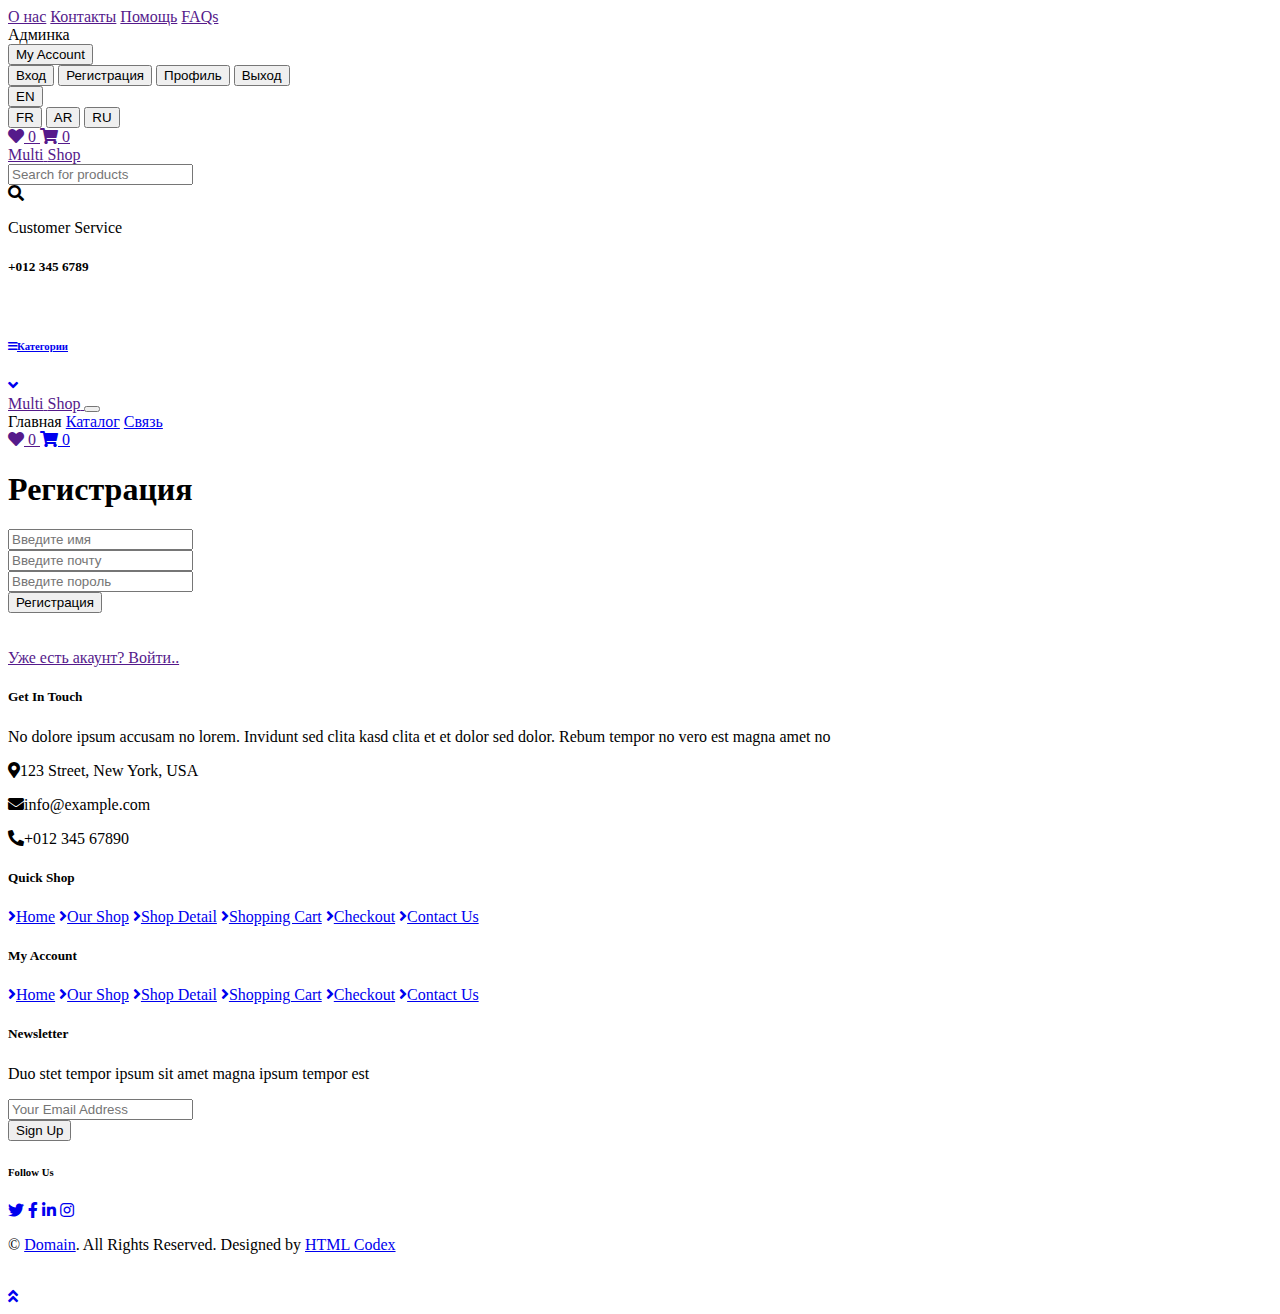
<file: src/main/resources/templates/register.html>
<!DOCTYPE html>
<html xmlns:th="http://www.thymeleaf.org" xmlns:sec="http://www.thymeleaf.org/extras/spring-security">

<head>
    <meta charset="utf-8">
    <title>MultiShop - Онлайн магазин одежды</title>
    <meta content="width=device-width, initial-scale=1.0" name="viewport">
    <meta content="Free HTML Templates" name="keywords">
    <meta content="Free HTML Templates" name="description">

    <!-- Favicon -->
    <link href="img/favicon.ico" rel="icon">

    <!-- Google Web Fonts -->
    <link rel="preconnect" href="https://fonts.gstatic.com">
    <link href="https://fonts.googleapis.com/css2?family=Roboto:wght@400;500;700&display=swap" rel="stylesheet">

    <!-- Font Awesome -->
    <link href="https://cdnjs.cloudflare.com/ajax/libs/font-awesome/5.10.0/css/all.min.css" rel="stylesheet">

    <!-- Libraries Stylesheet -->
    <link  th:href="@{/lib/animate/animate.min.css}" rel="stylesheet">
    <link  th:href="@{/lib/owlcarousel/assets/owl.carousel.min.css}" rel="stylesheet">

    <!-- Customized Bootstrap Stylesheet -->
    <link th:href="@{/css/style.css}"  rel="stylesheet">
    <link rel="stylesheet" th:href="@{/css/form(yello).css}">
</head>

<body>
<!-- Topbar Start -->
<div class="container-fluid">
    <div class="row bg-secondary py-1 px-xl-5">
        <div class="col-lg-6 d-none d-lg-block">
            <div class="d-inline-flex align-items-center h-100" >
                <a class="text-body mr-3" href="">О нас</a>
                <a class="text-body mr-3" href="">Контакты</a>
                <a class="text-body mr-3"   href="">Помощь</a>
                <a class="text-body mr-3" href="">FAQs</a>
                <div sec:authorize="hasAuthority('ADMIN')" >
                    <a class="text-body mr-3"  th:href="@{/admin/v1}">Админка</a>
                </div>


            </div>
        </div>
        <div class="col-lg-6 text-center text-lg-right">
            <div class="d-inline-flex align-items-center">
                <div class="btn-group">
                    <button type="button" class="btn btn-sm btn-light dropdown-toggle" data-toggle="dropdown">My Account</button>
                    <div class="dropdown-menu dropdown-menu-right">
                        <a th:href="@{/log-in}"><button sec:authorize="isAnonymous()" class="dropdown-item" type="button">Вход</button></a>
                        <a th:href="@{/log-up}"><button sec:authorize="isAnonymous()" class="dropdown-item" type="button">Регистрация</button></a>
                        <a th:href="@{'/profile'}">
                            <button sec:authorize="isAuthenticated()" class="dropdown-item" type="button">Профиль</button>
                        </a>
                        <a href="">
                            <button sec:authorize="isAuthenticated()" class="dropdown-item" type="button">Выход</button>
                        </a>

                    </div>
                </div>

                <div class="btn-group">
                    <button type="button" class="btn btn-sm btn-light dropdown-toggle" data-toggle="dropdown">EN</button>
                    <div class="dropdown-menu dropdown-menu-right">
                        <button class="dropdown-item" type="button">FR</button>
                        <button class="dropdown-item" type="button">AR</button>
                        <button class="dropdown-item" type="button">RU</button>
                    </div>
                </div>
            </div>
            <div class="d-inline-flex align-items-center d-block d-lg-none">
                <a href="" class="btn px-0 ml-2">
                    <i class="fas fa-heart text-dark"></i>
                    <span class="badge text-dark border border-dark rounded-circle" style="padding-bottom: 2px;">0</span>
                </a>
                <a href="" class="btn px-0 ml-2">
                    <i class="fas fa-shopping-cart text-dark"></i>
                    <span class="badge text-dark border border-dark rounded-circle" style="padding-bottom: 2px;">0</span>
                </a>
            </div>
        </div>
    </div>
    <div class="row align-items-center bg-light py-3 px-xl-5 d-none d-lg-flex">
        <div class="col-lg-4">
            <a href="" class="text-decoration-none">
                <span class="h1 text-uppercase text-primary bg-dark px-2">Multi</span>
                <span class="h1 text-uppercase text-dark bg-primary px-2 ml-n1">Shop</span>
            </a>
        </div>
        <div class="col-lg-4 col-6 text-left">
            <form action="">
                <div class="input-group">
                    <input type="text" class="form-control" placeholder="Search for products">
                    <div class="input-group-append">
                            <span class="input-group-text bg-transparent text-primary">
                                <i class="fa fa-search"></i>
                            </span>
                    </div>
                </div>
            </form>
        </div>
        <div class="col-lg-4 col-6 text-right">
            <p class="m-0">Customer Service</p>
            <h5 class="m-0">+012 345 6789</h5>
        </div>
    </div>
</div>
<!-- Topbar End -->


<!-- Navbar Start -->
<div class="container-fluid bg-dark mb-30">
    <div class="row px-xl-5">
        <div class="col-lg-3 d-none d-lg-block">
            <a class="btn d-flex align-items-center justify-content-between bg-primary w-100" data-toggle="collapse" href="#navbar-vertical" style="height: 65px; padding: 0 30px;">
                <h6 class="text-dark m-0"><i class="fa fa-bars mr-2"></i>Категории</h6>
                <i class="fa fa-angle-down text-dark"></i>
            </a>
            <nav class="collapse position-absolute navbar navbar-vertical navbar-light align-items-start p-0 bg-light" id="navbar-vertical" style="width: calc(100% - 30px); z-index: 999;">
                <div class="navbar-nav w-100" th:each="cat: ${categories}">
                    <a th:href="@{'/category/' + ${cat.id}}" class="nav-item nav-link" th:text="${cat.name}"></a>
                </div>
            </nav>
        </div>
        <div class="col-lg-9">
            <nav class="navbar navbar-expand-lg bg-dark navbar-dark py-3 py-lg-0 px-0">
                <a href="" class="text-decoration-none d-block d-lg-none">
                    <span class="h1 text-uppercase text-dark bg-light px-2">Multi</span>
                    <span class="h1 text-uppercase text-light bg-primary px-2 ml-n1">Shop</span>
                </a>
                <button type="button" class="navbar-toggler" data-toggle="collapse" data-target="#navbarCollapse">
                    <span class="navbar-toggler-icon"></span>
                </button>
                <div class="collapse navbar-collapse justify-content-between" id="navbarCollapse">
                    <div class="navbar-nav mr-auto py-0">
                        <a th:href="@{/}" class="nav-item nav-link active">Главная</a>
                        <a href="../../../../../../../Users/Dar/Desktop/online-shop-website-template/shop.html" class="nav-item nav-link">Каталог</a>

                        <a href="../../../../../../../Users/Dar/Desktop/online-shop-website-template/contact.html" class="nav-item nav-link">Связь</a>
                    </div>
                    <div class="navbar-nav ml-auto py-0 d-none d-lg-block">
                        <a href="" class="btn px-0">
                            <i class="fas fa-heart text-primary"></i>
                            <span class="badge text-secondary border border-secondary rounded-circle" style="padding-bottom: 2px;">0</span>
                        </a>
                        <a href="../../../../../../../Users/Dar/Desktop/online-shop-website-template/cart.html" class="btn px-0 ml-3">
                            <i class="fas fa-shopping-cart text-primary"></i>
                            <span class="badge text-secondary border border-secondary rounded-circle" style="padding-bottom: 2px;">0</span>
                        </a>
                    </div>
                </div>
            </nav>
        </div>
    </div>
</div>
<!-- Navbar End -->



<div>
    <div class="circle"></div>
    <div class="refister-form">

        <h1>Регистрация</h1>

        <form action="#" th:action="@{/sign-up}" th:method="post" th:object="${user}">
            <div class="form-fileds">

                <div class="filed">
                    <input type="text" placeholder="Введите имя" id="name" name="name" th:field="*{name}">
                </div>

                <div class="filed">
                    <input type="text" placeholder="Введите почту" id="email" name="email" th:field="*{email}">
                </div>

                <div class="filed">
                    <input type="text" placeholder="Введите пороль" id="password" name="password" th:field="*{password}">
                </div>
            </div>

            <div class="form-buttons">
                <input type="submit" class="button" value="Регистрация">
            </div><br>
        </form>
        <br>
        <a href="">Уже есть акаунт? Войти..</a>
    </div>
</div>


<!-- Footer Start -->
<div class="container-fluid bg-dark text-secondary mt-5 pt-5">
    <div class="row px-xl-5 pt-5">
        <div class="col-lg-4 col-md-12 mb-5 pr-3 pr-xl-5">
            <h5 class="text-secondary text-uppercase mb-4">Get In Touch</h5>
            <p class="mb-4">No dolore ipsum accusam no lorem. Invidunt sed clita kasd clita et et dolor sed dolor. Rebum tempor no vero est magna amet no</p>
            <p class="mb-2"><i class="fa fa-map-marker-alt text-primary mr-3"></i>123 Street, New York, USA</p>
            <p class="mb-2"><i class="fa fa-envelope text-primary mr-3"></i>info@example.com</p>
            <p class="mb-0"><i class="fa fa-phone-alt text-primary mr-3"></i>+012 345 67890</p>
        </div>
        <div class="col-lg-8 col-md-12">
            <div class="row">
                <div class="col-md-4 mb-5">
                    <h5 class="text-secondary text-uppercase mb-4">Quick Shop</h5>
                    <div class="d-flex flex-column justify-content-start">
                        <a class="text-secondary mb-2" href="#"><i class="fa fa-angle-right mr-2"></i>Home</a>
                        <a class="text-secondary mb-2" href="#"><i class="fa fa-angle-right mr-2"></i>Our Shop</a>
                        <a class="text-secondary mb-2" href="#"><i class="fa fa-angle-right mr-2"></i>Shop Detail</a>
                        <a class="text-secondary mb-2" href="#"><i class="fa fa-angle-right mr-2"></i>Shopping Cart</a>
                        <a class="text-secondary mb-2" href="#"><i class="fa fa-angle-right mr-2"></i>Checkout</a>
                        <a class="text-secondary" href="#"><i class="fa fa-angle-right mr-2"></i>Contact Us</a>
                    </div>
                </div>
                <div class="col-md-4 mb-5">
                    <h5 class="text-secondary text-uppercase mb-4">My Account</h5>
                    <div class="d-flex flex-column justify-content-start">
                        <a class="text-secondary mb-2" href="#"><i class="fa fa-angle-right mr-2"></i>Home</a>
                        <a class="text-secondary mb-2" href="#"><i class="fa fa-angle-right mr-2"></i>Our Shop</a>
                        <a class="text-secondary mb-2" href="#"><i class="fa fa-angle-right mr-2"></i>Shop Detail</a>
                        <a class="text-secondary mb-2" href="#"><i class="fa fa-angle-right mr-2"></i>Shopping Cart</a>
                        <a class="text-secondary mb-2" href="#"><i class="fa fa-angle-right mr-2"></i>Checkout</a>
                        <a class="text-secondary" href="#"><i class="fa fa-angle-right mr-2"></i>Contact Us</a>
                    </div>
                </div>
                <div class="col-md-4 mb-5">
                    <h5 class="text-secondary text-uppercase mb-4">Newsletter</h5>
                    <p>Duo stet tempor ipsum sit amet magna ipsum tempor est</p>
                    <form action="">
                        <div class="input-group">
                            <input type="text" class="form-control" placeholder="Your Email Address">
                            <div class="input-group-append">
                                <button class="btn btn-primary">Sign Up</button>
                            </div>
                        </div>
                    </form>
                    <h6 class="text-secondary text-uppercase mt-4 mb-3">Follow Us</h6>
                    <div class="d-flex">
                        <a class="btn btn-primary btn-square mr-2" href="#"><i class="fab fa-twitter"></i></a>
                        <a class="btn btn-primary btn-square mr-2" href="#"><i class="fab fa-facebook-f"></i></a>
                        <a class="btn btn-primary btn-square mr-2" href="#"><i class="fab fa-linkedin-in"></i></a>
                        <a class="btn btn-primary btn-square" href="#"><i class="fab fa-instagram"></i></a>
                    </div>
                </div>
            </div>
        </div>
    </div>
    <div class="row border-top mx-xl-5 py-4" style="border-color: rgba(256, 256, 256, .1) !important;">
        <div class="col-md-6 px-xl-0">
            <p class="mb-md-0 text-center text-md-left text-secondary">
                &copy; <a class="text-primary" href="#">Domain</a>. All Rights Reserved. Designed
                by
                <a class="text-primary" href="https://htmlcodex.com">HTML Codex</a>
            </p>
        </div>
        <div class="col-md-6 px-xl-0 text-center text-md-right">
            <img class="img-fluid" th:src="@{/img/payments.png}" alt="">
        </div>
    </div>
</div>
<!-- Footer End -->


<!-- Back to Top -->
<a href="#" class="btn btn-primary back-to-top"><i class="fa fa-angle-double-up"></i></a>


<!-- JavaScript Libraries -->
<script src="https://code.jquery.com/jquery-3.4.1.min.js"></script>
<script src="https://stackpath.bootstrapcdn.com/bootstrap/4.4.1/js/bootstrap.bundle.min.js"></script>
<script th:src="@{/lib/easing/easing.min.js}"></script>
<script th:src="@{/lib/owlcarousel/owl.carousel.min.js}"></script>

<!-- Contact Javascript File -->
<script  th:src="@{/mail/jqBootstrapValidation.min.js}"></script>
<script  th:src="@{/mail/contact.js}"></script>

<!-- Template Javascript -->
<script  th:src="@{/js/main.js}"></script>
</body>

</html>
</file>
